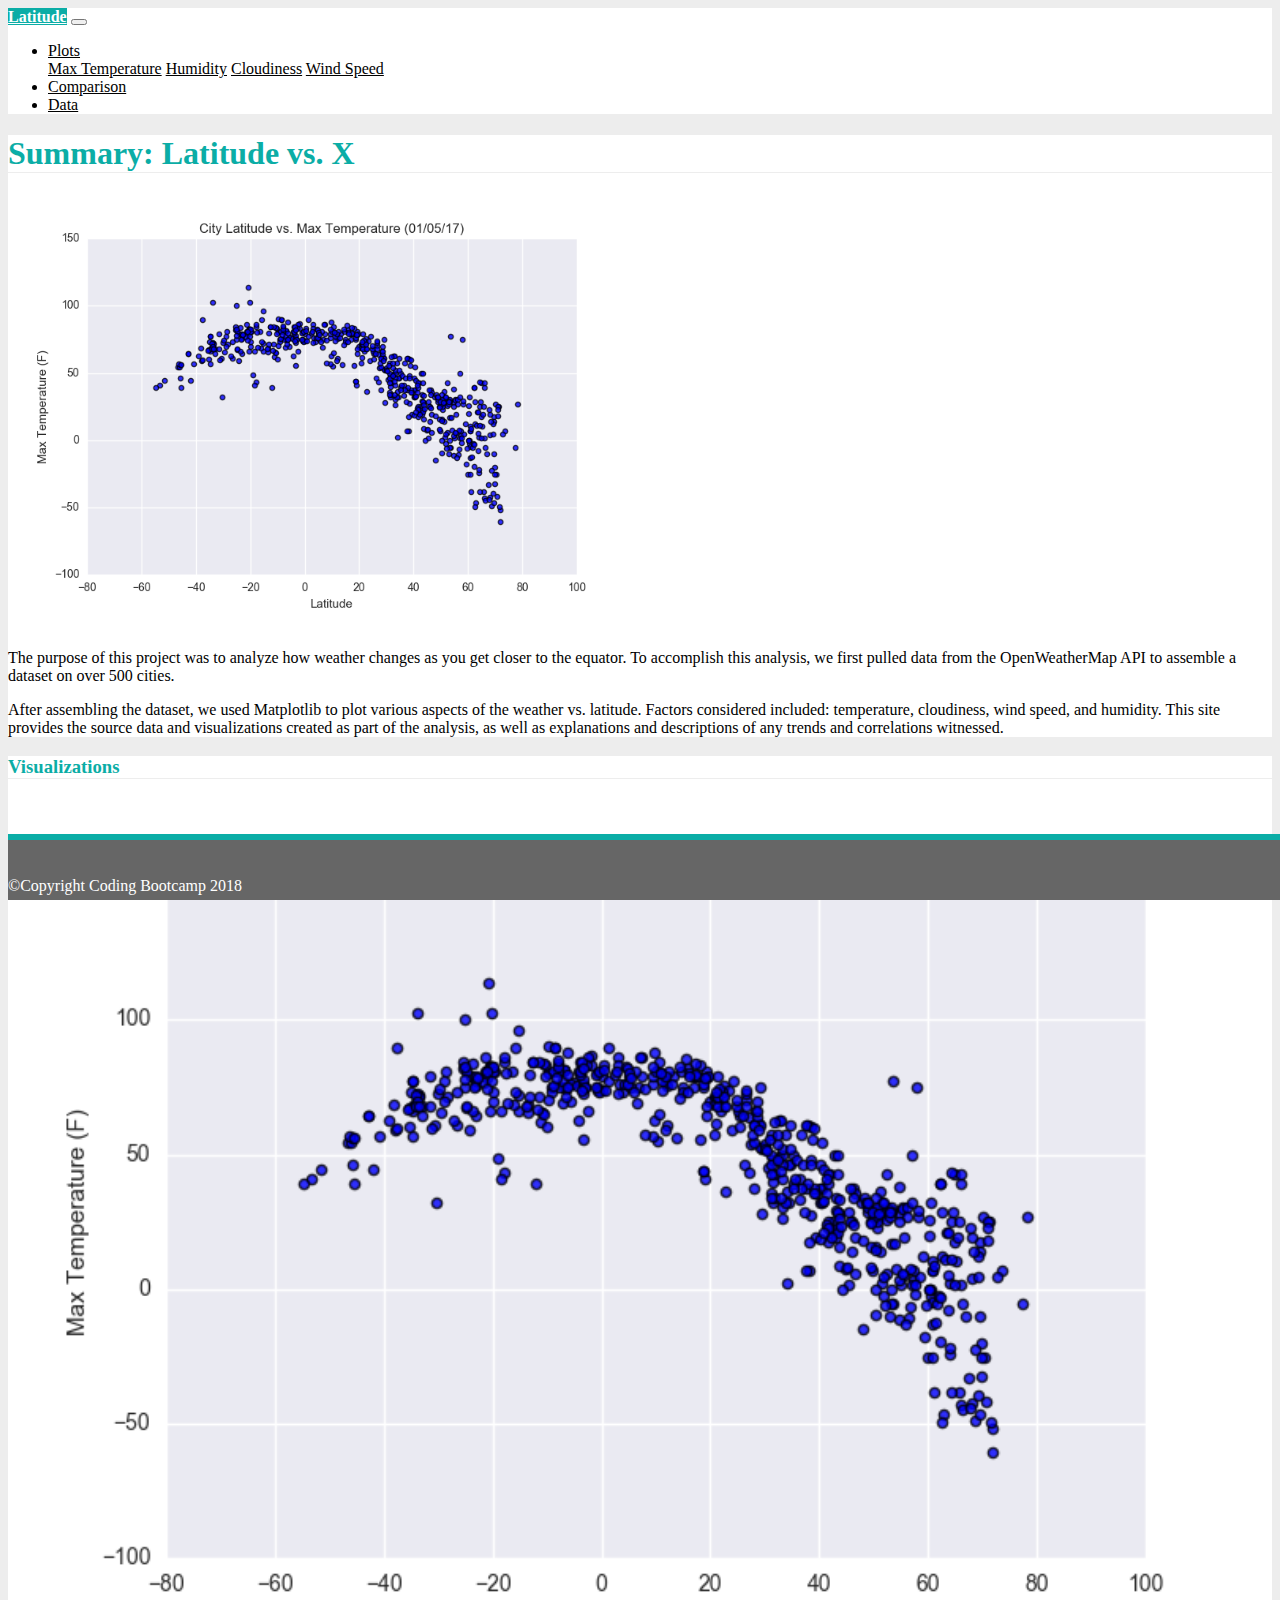
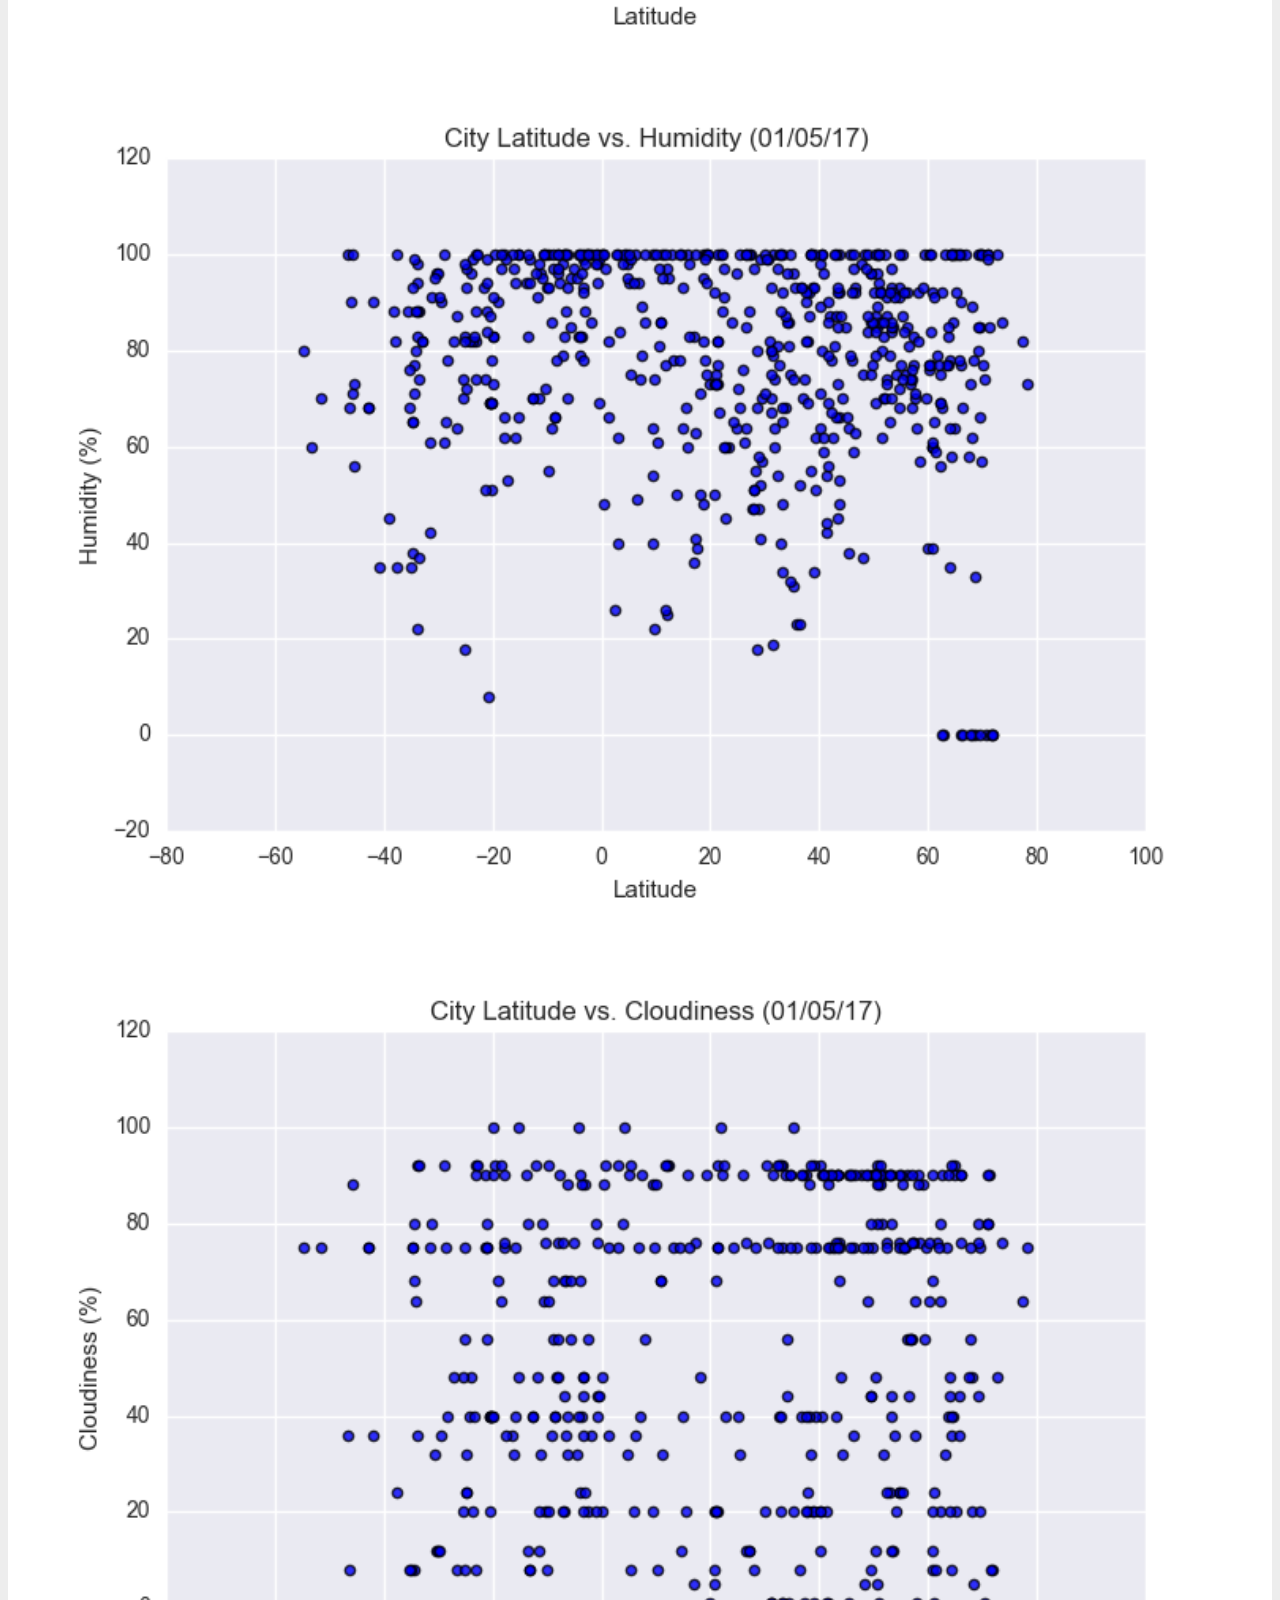
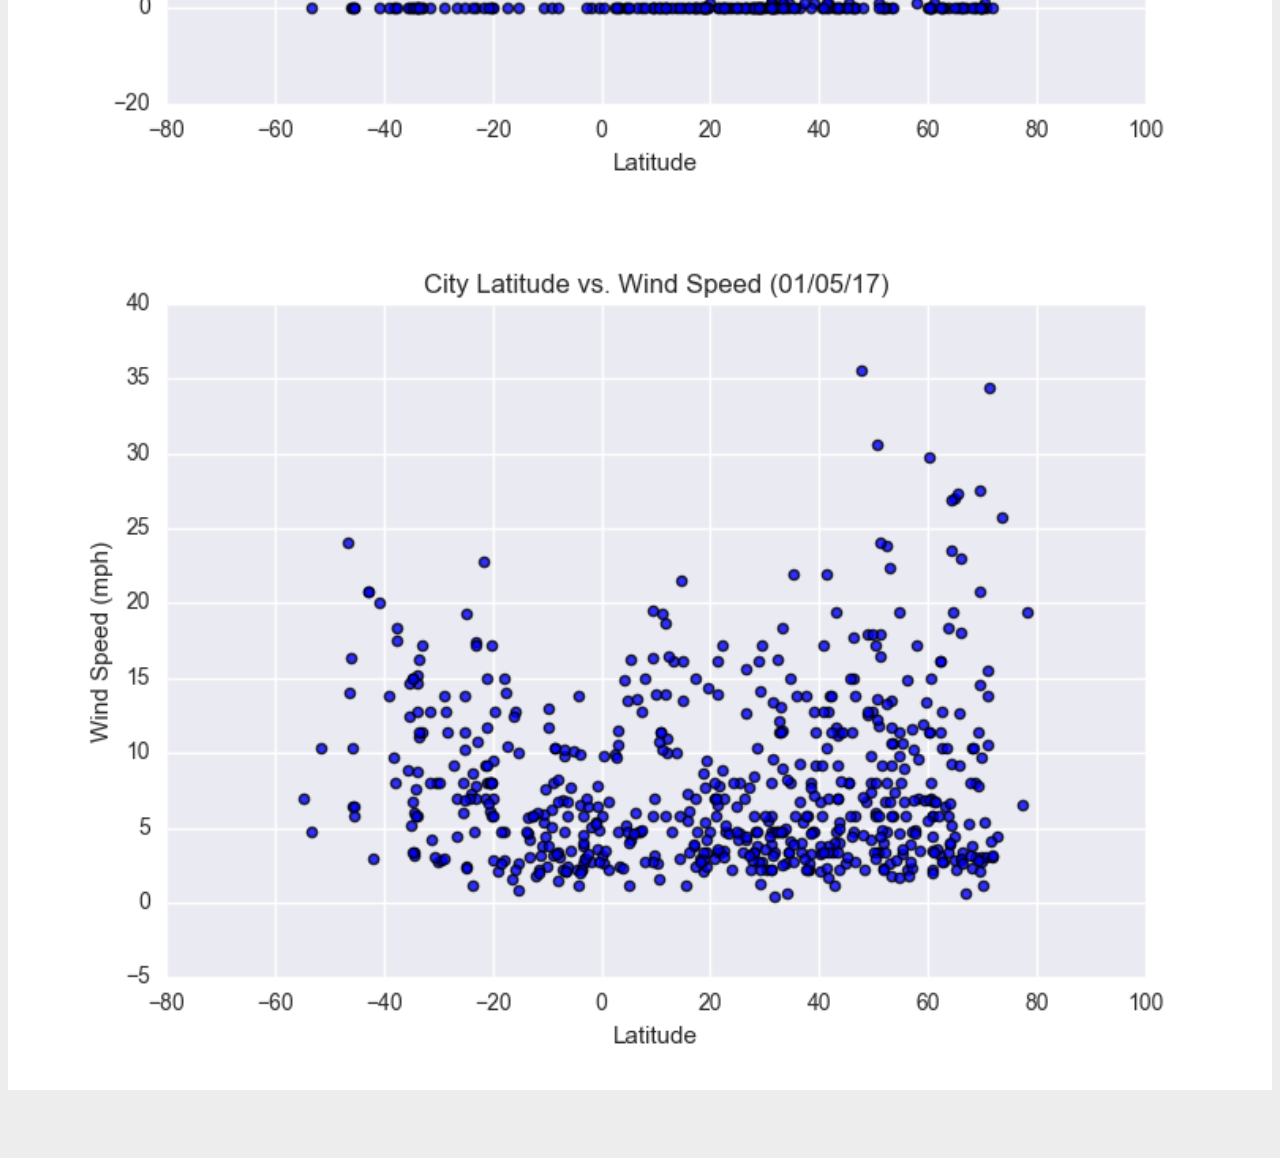
<file: index.html>
<!doctype html>
<html lang="en">

<head>
  <title>Bootstrap Visualization Dashboard</title>
  <!-- Required meta tags -->
  <meta charset="utf-8">
  <meta name="viewport" content="width=device-width, initial-scale=1, shrink-to-fit=no">

  <!-- Bootstrap CSS -->
  <link rel="stylesheet" href="https://stackpath.bootstrapcdn.com/bootstrap/4.1.2/css/bootstrap.min.css" integrity="sha384-Smlep5jCw/wG7hdkwQ/Z5nLIefveQRIY9nfy6xoR1uRYBtpZgI6339F5dgvm/e9B"
    crossorigin="anonymous">
  
  <!-- My CSS -->
  <link rel="stylesheet" type="text/css" href="\stylesheet.css">

</head>


<body>
    <nav class="navbar navbar-expand-lg navbar-dark navbar-custom">
        <a class="navbar-brand navbar-custom ml-5 pl-3 pr-3 pt-1" href="\index.html">Latitude</a>
        <button class="navbar-toggler" type="button" data-toggle="collapse" data-target="#navbarSupportedContent" aria-controls="navbarSupportedContent" aria-expanded="false" aria-label="Toggle navigation">
          <span class="navbar-toggler-icon"></span>
        </button>
     
        <div class="collapse navbar-collapse" id="navbarSupportedContent">
          <ul class="navbar-nav ml-md-auto d-md-flex">
              <li class="nav-item dropdown ml-3 mr-3">
                  <a class="nav-link dropdown-toggle" style="color: #000000;" href="#" id="navbarDropdown" role="button" data-toggle="dropdown" aria-haspopup="true" aria-expanded="false">
                    Plots
                  </a>
                  <div class="dropdown-menu" aria-labelledby="navbarDropdown">
                    <a class="dropdown-item" href="/visualizations/temp.html">Max Temperature</a>
                    <a class="dropdown-item" href="/visualizations/humidity.html">Humidity</a>
                    <a class="dropdown-item" href="/visualizations/cloudiness.html">Cloudiness</a>
                    <a class="dropdown-item" href="/visualizations/wind.html">Wind Speed</a>
                  </div>
            </li>
            <li class="nav-item ml-3 mr-3">
              <a class="nav-link" style="color: #000000;" href="/comparison.html">Comparison</a>
            </li>
            <li class="nav-item ml-3 mr-3">
              <a class="nav-link" style="color: #000000;" href="/data.html">Data</a>
            </li>
          </ul>
        </div>
      </nav>  
  <!-- <object class="navbar" width="100%" height="205" data="/navbar.html"></object> -->
  <!-- <div class="container">
      <link rel="import" href="\navbar.html">
  </div> -->

  <div class="container">
    <div class="row mt-5">
      <div class="col-sm-7 ml-3 mr-3 mb-4">
        <h1 class="mb-3 pt-4 pb-2 pl-4">Summary: Latitude vs. X</h1>
        <img width= "50%" src="\assets\images\Fig1.png" 
          class = "image-thumbnail float-left" 
          alt="great stuff"
          height= "auto"
        >
        <p>The purpose of this project was to analyze how weather changes as you get closer to the equator.  
          To accomplish this analysis, we first pulled data from the OpenWeatherMap API to assemble a dataset on over 500 cities.</p>  
        <p>After assembling the dataset, we used Matplotlib to plot various aspects of the weather vs. latitude.  Factors considered included:
          temperature, cloudiness, wind speed, and humidity.  This site provides the source data and visualizations created as part of the analysis,
          as well as explanations and descriptions of any trends and correlations witnessed.</p>      
        </div>
      <div class="col-sm-7 col-lg-4 ml-3 mr-3 mb-4 pt-2">
        <h3 class="mb-4 ml-3 pt-4 pb-3">Visualizations</h3>
          <div class="row mt-2">
              <div class="col text-center">
                  <a href= "\visualizations\temp.html"> 
                    <img width= "100%"  src="\assets\images\Fig1.png"> 
                  </a>
              </div>
              <div class="col text-center">
                  <a href= "\visualizations\humidity.html"> 
                    <img width= "100%" src="\assets\images\Fig2.png">
                  </a>
                </div>
          </div>
          <div class="row mt-3">
            <div class="col text-center">
                <a href= "\visualizations\cloudiness.html"> 
                  <img width= "100%" src="\assets\images\Fig3.png">
                </a>
              </div>
            <div class="col text-center">
                <a href= "\visualizations\wind.html"> 
                  <img width= "100%" src="\assets\images\Fig4.png">
                </a>
              </div>
          </div>
      </div>
    </div>
       <!-- end main container -->
      <!-- Leave a margin at the bottom of the page, for the footer to occupy -->
    <div class="push"></div>
  </div>

  <footer class="footer">
      <div class="container">
        <p class="text-center">
          &copy;Copyright Coding Bootcamp 2018
        </p>
      </div>
  </footer>

  <!-- Optional JavaScript -->
  <!-- jQuery first, then Popper.js, then Bootstrap JS -->
  <script src="https://code.jquery.com/jquery-3.3.1.slim.min.js" integrity="sha384-q8i/X+965DzO0rT7abK41JStQIAqVgRVzpbzo5smXKp4YfRvH+8abtTE1Pi6jizo"
    crossorigin="anonymous"></script>
  <script src="https://cdnjs.cloudflare.com/ajax/libs/popper.js/1.14.3/umd/popper.min.js" integrity="sha384-ZMP7rVo3mIykV+2+9J3UJ46jBk0WLaUAdn689aCwoqbBJiSnjAK/l8WvCWPIPm49"
    crossorigin="anonymous"></script>
  <script src="https://stackpath.bootstrapcdn.com/bootstrap/4.1.2/js/bootstrap.min.js" integrity="sha384-o+RDsa0aLu++PJvFqy8fFScvbHFLtbvScb8AjopnFD+iEQ7wo/CG0xlczd+2O/em"
    crossorigin="anonymous"></script>
</body>

</html>
</file>
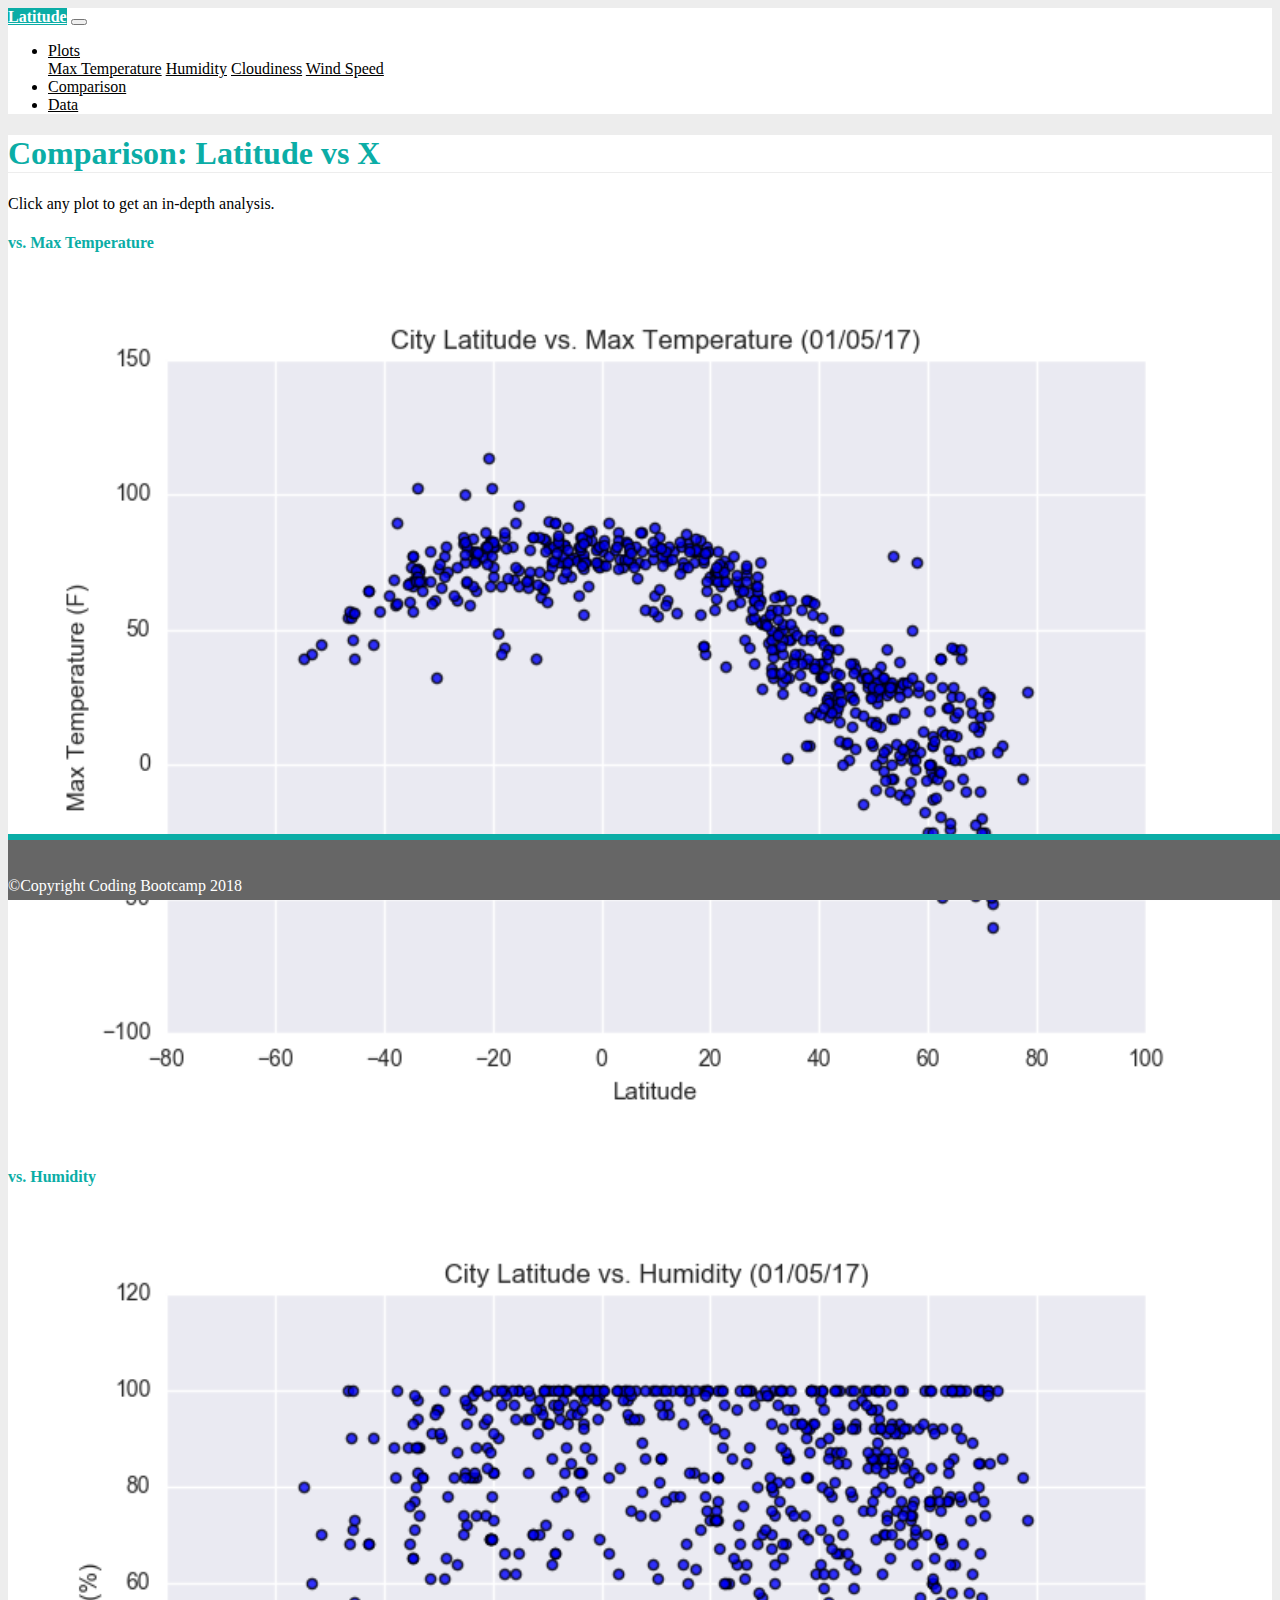
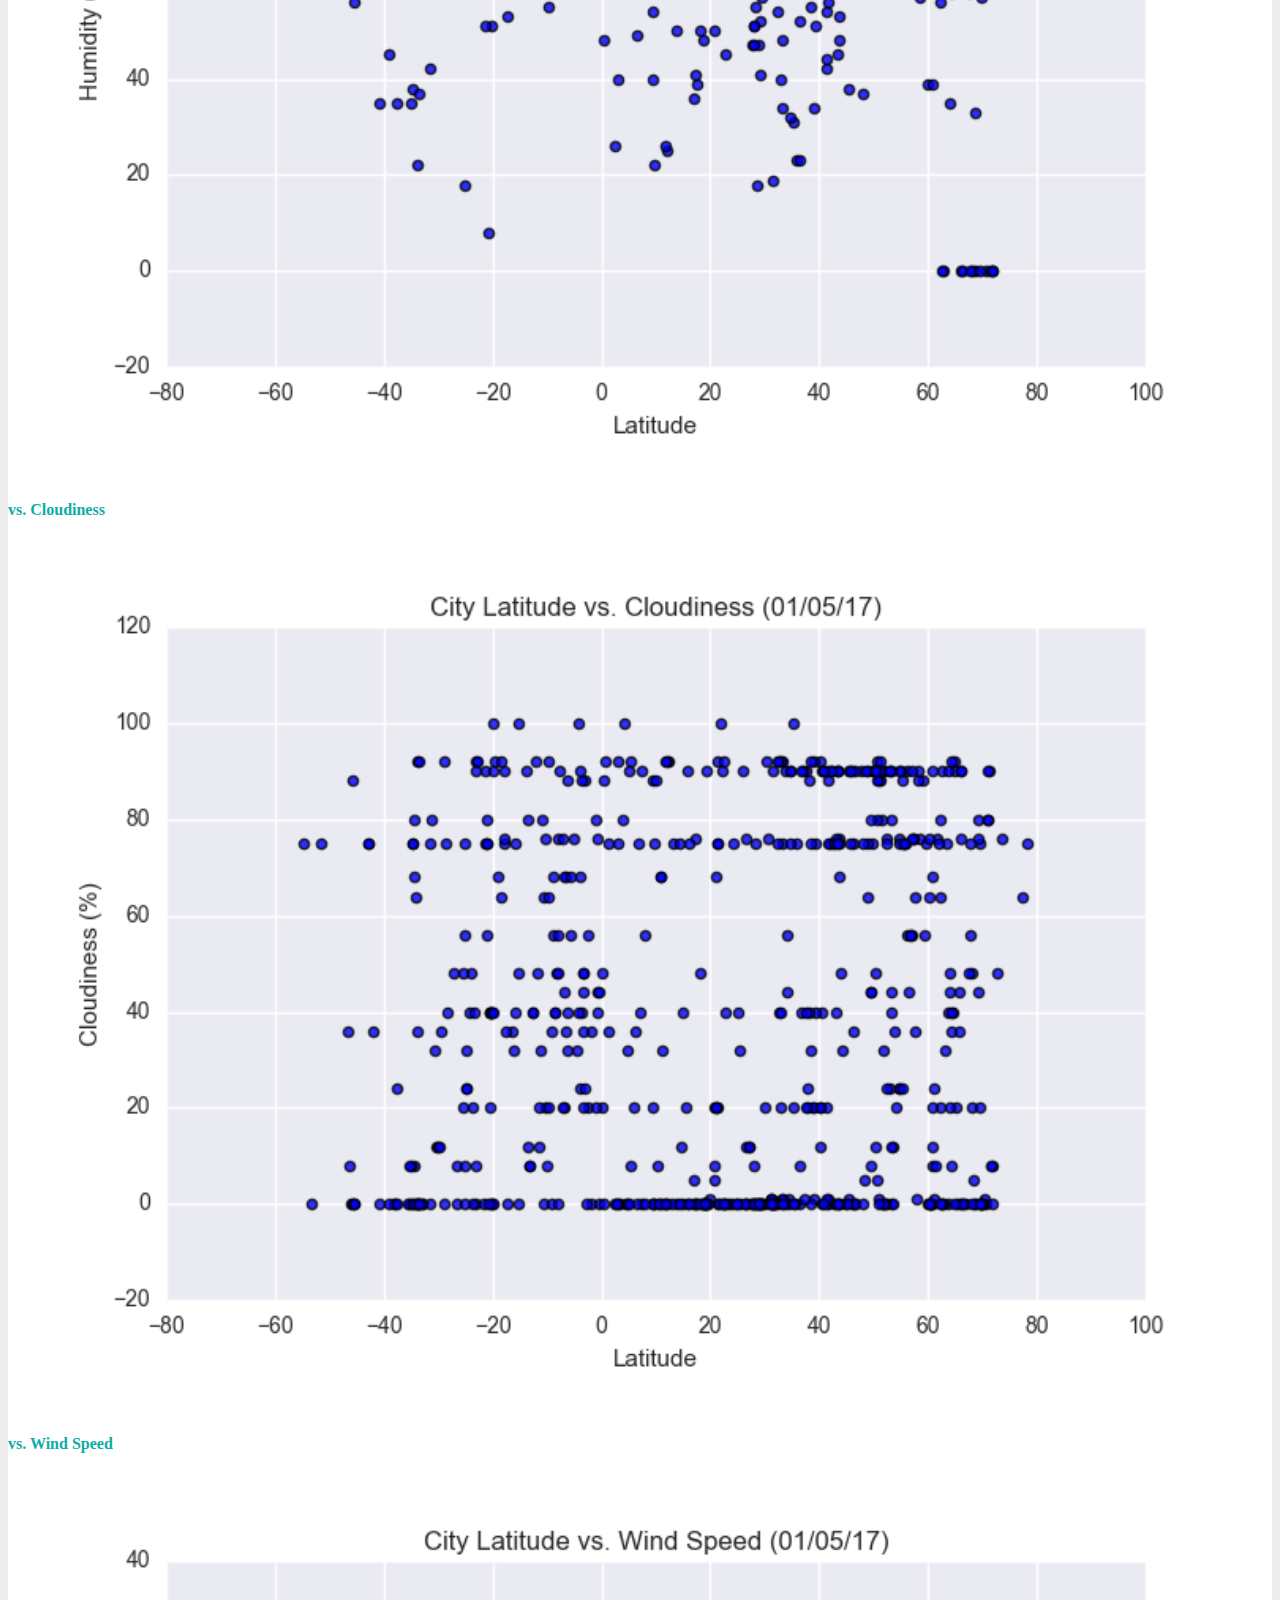
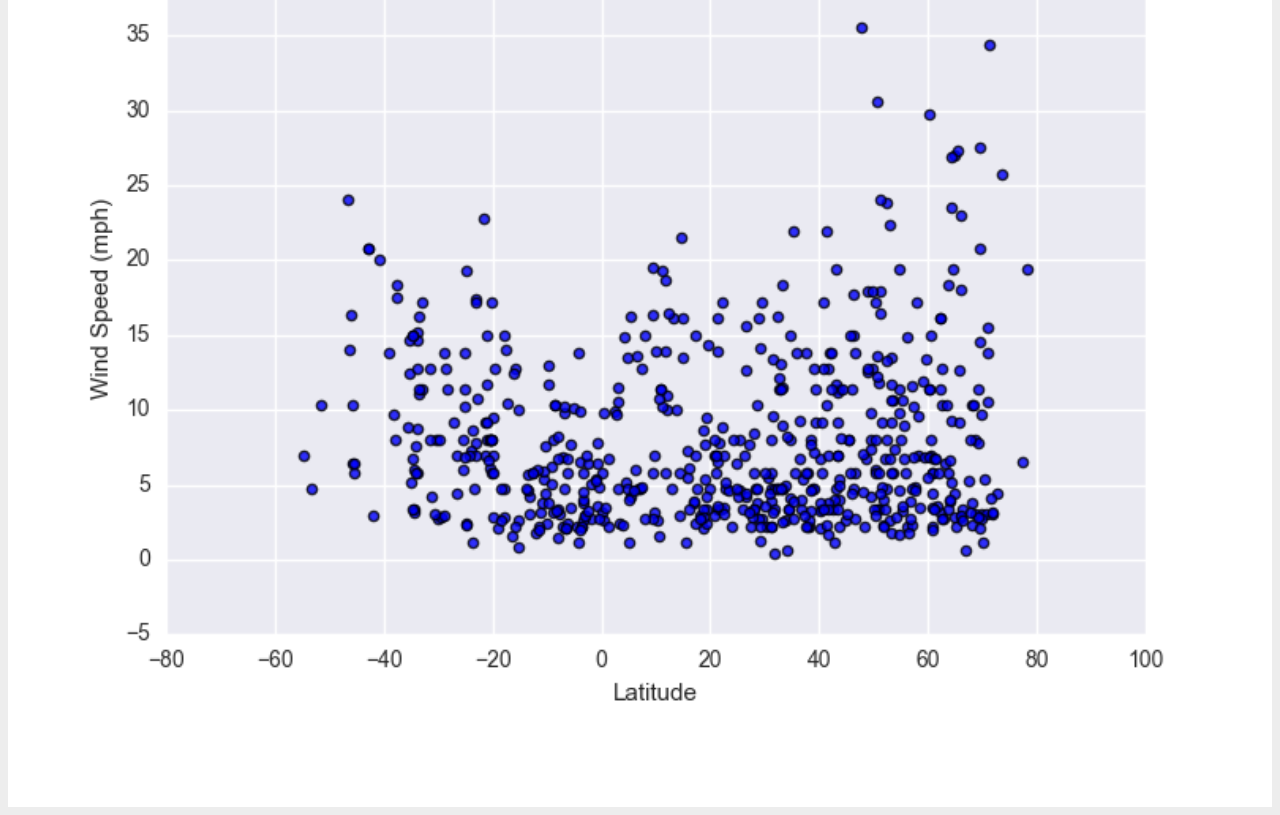
<file: comparison.html>
<!doctype html>
<html lang="en">

<head>
  <title>Comparison</title>
  <!-- Required meta tags -->
  <meta charset="utf-8">
  <meta name="viewport" content="width=device-width, initial-scale=1, shrink-to-fit=no">

  <!-- Bootstrap CSS -->
  <link rel="stylesheet" href="https://stackpath.bootstrapcdn.com/bootstrap/4.1.2/css/bootstrap.min.css" integrity="sha384-Smlep5jCw/wG7hdkwQ/Z5nLIefveQRIY9nfy6xoR1uRYBtpZgI6339F5dgvm/e9B"
    crossorigin="anonymous">
  
  <!-- My CSS -->
  <link rel="stylesheet" type="text/css" href="/stylesheet.css">

</head>


<body>
  <nav class="navbar navbar-expand-lg navbar-dark navbar-custom" >
      <a class="navbar-brand navbar-custom ml-5 pl-3 pr-3 pt-1" href="\index.html">Latitude</a>
      <button class="navbar-toggler" type="button" data-toggle="collapse" data-target="#navbarSupportedContent" aria-controls="navbarSupportedContent" aria-expanded="false" aria-label="Toggle navigation">
        <span class="navbar-toggler-icon"></span>
      </button>
   
      <div class="collapse navbar-collapse" id="navbarSupportedContent">
        <ul class="navbar-nav ml-md-auto d-md-flex">
            <li class="nav-item dropdown ml-3 mr-3">
                    <a class="nav-link dropdown-toggle" style="color: #000000;" href="#" id="navbarDropdown" role="button" data-toggle="dropdown" aria-haspopup="true" aria-expanded="false">
                        Plots
                    </a>
                    <div class="dropdown-menu" style="color: #000000;" aria-labelledby="navbarDropdown">
                        <a class="dropdown-item" style="color: #000000;" href="/visualizations/temp.html">Max Temperature</a>
                        <a class="dropdown-item" style="color: #000000;" href="/visualizations/humidity.html">Humidity</a>
                        <a class="dropdown-item" style="color: #000000;" href="/visualizations/cloudiness.html">Cloudiness</a>
                        <a class="dropdown-item" style="color: #000000;" href="/visualizations/wind.html">Wind Speed</a>
                    </div>
                </li>
                <li class="nav-item ml-3 mr-3">
                <a class="nav-link" style="color: #000000;" href="/comparison.html">Comparison</a>
                </li>
                <li class="nav-item ml-3 mr-3">
                <a class="nav-link" style="color: #000000;" href="/data.html">Data</a>
                </li>
            </ul>
      </div>
    </nav>  


  <div class="container mt-5 mb-5" style="background-color: #ffffff;">
    <h1 class="mb-3 pt-4 pb-2 pl-5">Comparison: Latitude vs X</h1>
    <div class="row mt-5">
        <p class="ml-5">Click any plot to get an in-depth analysis.</p>
        <div class="row mt-2">
            <div class="col-sm-6 pr-3 pl-3 text-center">
                <h4 class="pt-4 text-center">vs. Max Temperature</h4>
                <a href= "/visualizations/temp.html"> 
                    <img width= "100%"  src="\assets\images\Fig1.png"> 
                </a>
            </div>
            <div class="col-sm-6 pr-3 pl-3 text-center">
                <h4 class="pt-4 text-center">vs. Humidity</h4>
                <a href= "/visualizations/humidity.html"> 
                    <img width= "100%" src="\assets\images\Fig2.png">
                </a>
            </div>
        </div>
        <div class="row mt-3">
        <div class="col-sm-6 pr-3 pl-3 text-center">
            <h4 class="pt-2 text-center">vs. Cloudiness</h4>
            <a href= "/visualizations/cloudiness.html"> 
                <img width= "100%" src="\assets\images\Fig3.png">
            </a>
            </div>
        <div class="col-sm-6 pr-3 pl-3 text-center">
            <h4 class="pt-2 text-center">vs. Wind Speed</h4>
            <a href= "/visualizations/wind.html"> 
                <img width= "100%" src="\assets\images\Fig4.png">
            </a>
            </div>
        </div>
    </div>
    <!-- Leave a margin at the bottom of the page, for the footer to occupy -->
    <div class="push"></div>
      <!-- end main container -->
  </div>

  <footer class="footer">
      <div class="container">
        <p class="text-center">
          &copy;Copyright Coding Bootcamp 2018
        </p>
      </div>
  </footer>

  <!-- Optional JavaScript -->
  <!-- jQuery first, then Popper.js, then Bootstrap JS -->
  <script src="https://code.jquery.com/jquery-3.3.1.slim.min.js" integrity="sha384-q8i/X+965DzO0rT7abK41JStQIAqVgRVzpbzo5smXKp4YfRvH+8abtTE1Pi6jizo"
    crossorigin="anonymous"></script>
  <script src="https://cdnjs.cloudflare.com/ajax/libs/popper.js/1.14.3/umd/popper.min.js" integrity="sha384-ZMP7rVo3mIykV+2+9J3UJ46jBk0WLaUAdn689aCwoqbBJiSnjAK/l8WvCWPIPm49"
    crossorigin="anonymous"></script>
  <script src="https://stackpath.bootstrapcdn.com/bootstrap/4.1.2/js/bootstrap.min.js" integrity="sha384-o+RDsa0aLu++PJvFqy8fFScvbHFLtbvScb8AjopnFD+iEQ7wo/CG0xlczd+2O/em"
    crossorigin="anonymous"></script>
</body>

</html>
</file>
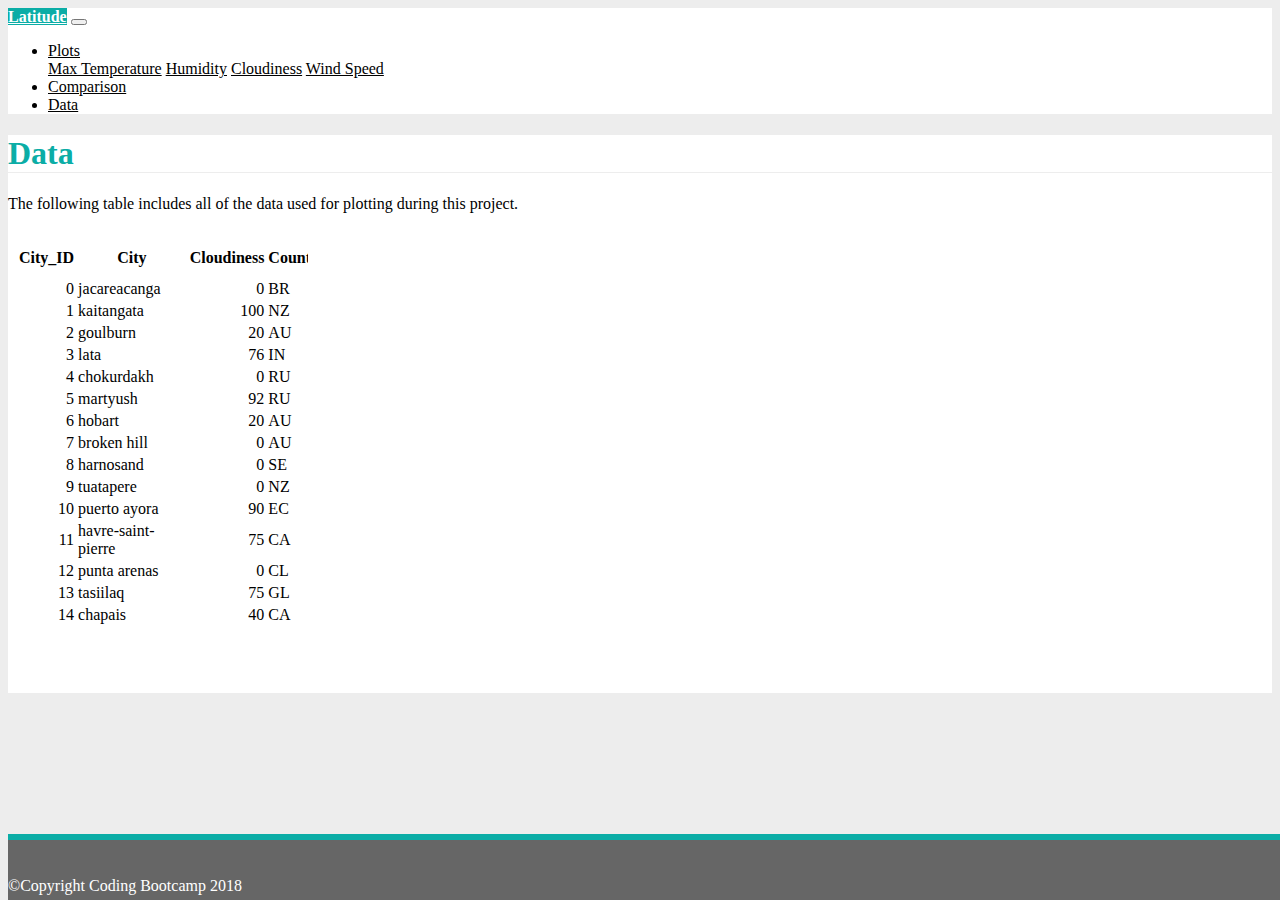
<file: data.html>
<!doctype html>
<html lang="en">

<head>
  <title>Data</title>
  <!-- Required meta tags -->
  <meta charset="utf-8">
  <meta name="viewport" content="width=device-width, initial-scale=1, shrink-to-fit=no">

  <!-- Bootstrap CSS -->
  <link rel="stylesheet" href="https://stackpath.bootstrapcdn.com/bootstrap/4.1.2/css/bootstrap.min.css" integrity="sha384-Smlep5jCw/wG7hdkwQ/Z5nLIefveQRIY9nfy6xoR1uRYBtpZgI6339F5dgvm/e9B"
    crossorigin="anonymous">
  
  <!-- My CSS -->
  <link rel="stylesheet" type="text/css" href="/stylesheet.css">

</head>


<body>
  <nav class="navbar navbar-expand-lg navbar-dark navbar-custom" >
      <a class="navbar-brand navbar-custom ml-5 pl-3 pr-3 pt-1" href="\index.html">Latitude</a>
      <button class="navbar-toggler" type="button" data-toggle="collapse" data-target="#navbarSupportedContent" aria-controls="navbarSupportedContent" aria-expanded="false" aria-label="Toggle navigation">
        <span class="navbar-toggler-icon"></span>
      </button>
   
      <div class="collapse navbar-collapse" id="navbarSupportedContent">
        <ul class="navbar-nav ml-md-auto d-md-flex">
            <li class="nav-item dropdown ml-3 mr-3">
                    <a class="nav-link dropdown-toggle" style="color: #000000;" href="#" id="navbarDropdown" role="button" data-toggle="dropdown" aria-haspopup="true" aria-expanded="false">
                        Plots
                    </a>
                    <div class="dropdown-menu" style="color: #000000;" aria-labelledby="navbarDropdown">
                        <a class="dropdown-item" style="color: #000000;" href="/visualizations/temp.html">Max Temperature</a>
                        <a class="dropdown-item" style="color: #000000;" href="/visualizations/humidity.html">Humidity</a>
                        <a class="dropdown-item" style="color: #000000;" href="/visualizations/cloudiness.html">Cloudiness</a>
                        <a class="dropdown-item" style="color: #000000;" href="/visualizations/wind.html">Wind Speed</a>
                    </div>
                </li>
                <li class="nav-item ml-3 mr-3">
                <a class="nav-link" style="color: #000000;" href="/comparison.html">Comparison</a>
                </li>
                <li class="nav-item ml-3 mr-3">
                <a class="nav-link" style="color: #000000;" href="/data.html">Data</a>
                </li>
            </div>
    </nav>  


  <div class="container mt-5 mb-5" style="background-color: #ffffff;">
    <div class="col-sm-12 mt-5">
        <h1 class="mb-3 pt-4 pb-2 pl-4">Data</h1>
        <p class="pl-4">The following table includes all of the data used for plotting during this project.</p>
        <object class="table" height="400" data="/convertcsv.htm"></object>
                  
    </div>  
    <!-- Leave a margin at the bottom of the page, for the footer to occupy -->
    <div class="push"></div>
      <!-- end main container -->
  </div>

  <footer class="footer">
      <div class="container">
        <p class="text-center">
          &copy;Copyright Coding Bootcamp 2018
        </p>
      </div>
  </footer>

  <!-- Optional JavaScript -->
  <!-- jQuery first, then Popper.js, then Bootstrap JS -->
  <script src="https://code.jquery.com/jquery-3.3.1.slim.min.js" integrity="sha384-q8i/X+965DzO0rT7abK41JStQIAqVgRVzpbzo5smXKp4YfRvH+8abtTE1Pi6jizo"
    crossorigin="anonymous"></script>
  <script src="https://cdnjs.cloudflare.com/ajax/libs/popper.js/1.14.3/umd/popper.min.js" integrity="sha384-ZMP7rVo3mIykV+2+9J3UJ46jBk0WLaUAdn689aCwoqbBJiSnjAK/l8WvCWPIPm49"
    crossorigin="anonymous"></script>
  <script src="https://stackpath.bootstrapcdn.com/bootstrap/4.1.2/js/bootstrap.min.js" integrity="sha384-o+RDsa0aLu++PJvFqy8fFScvbHFLtbvScb8AjopnFD+iEQ7wo/CG0xlczd+2O/em"
    crossorigin="anonymous"></script>
</body>

</html>
</file>
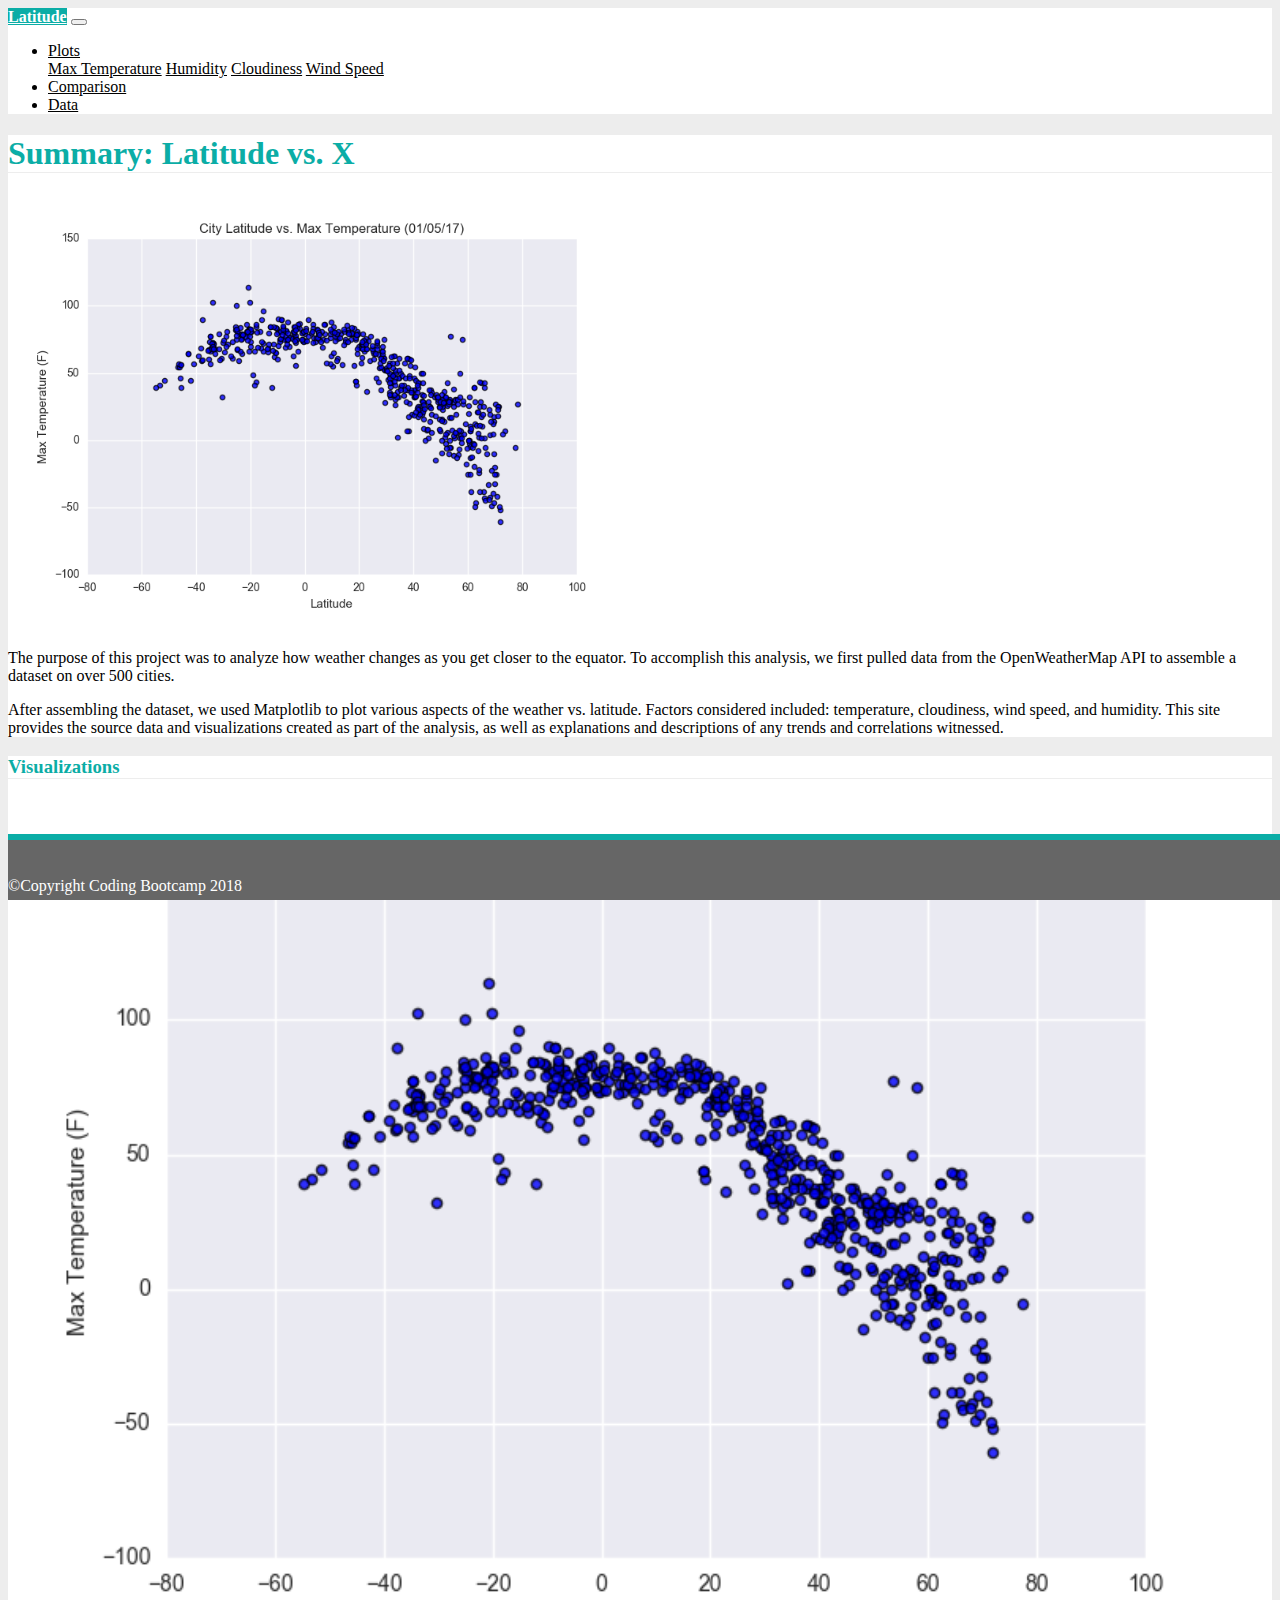
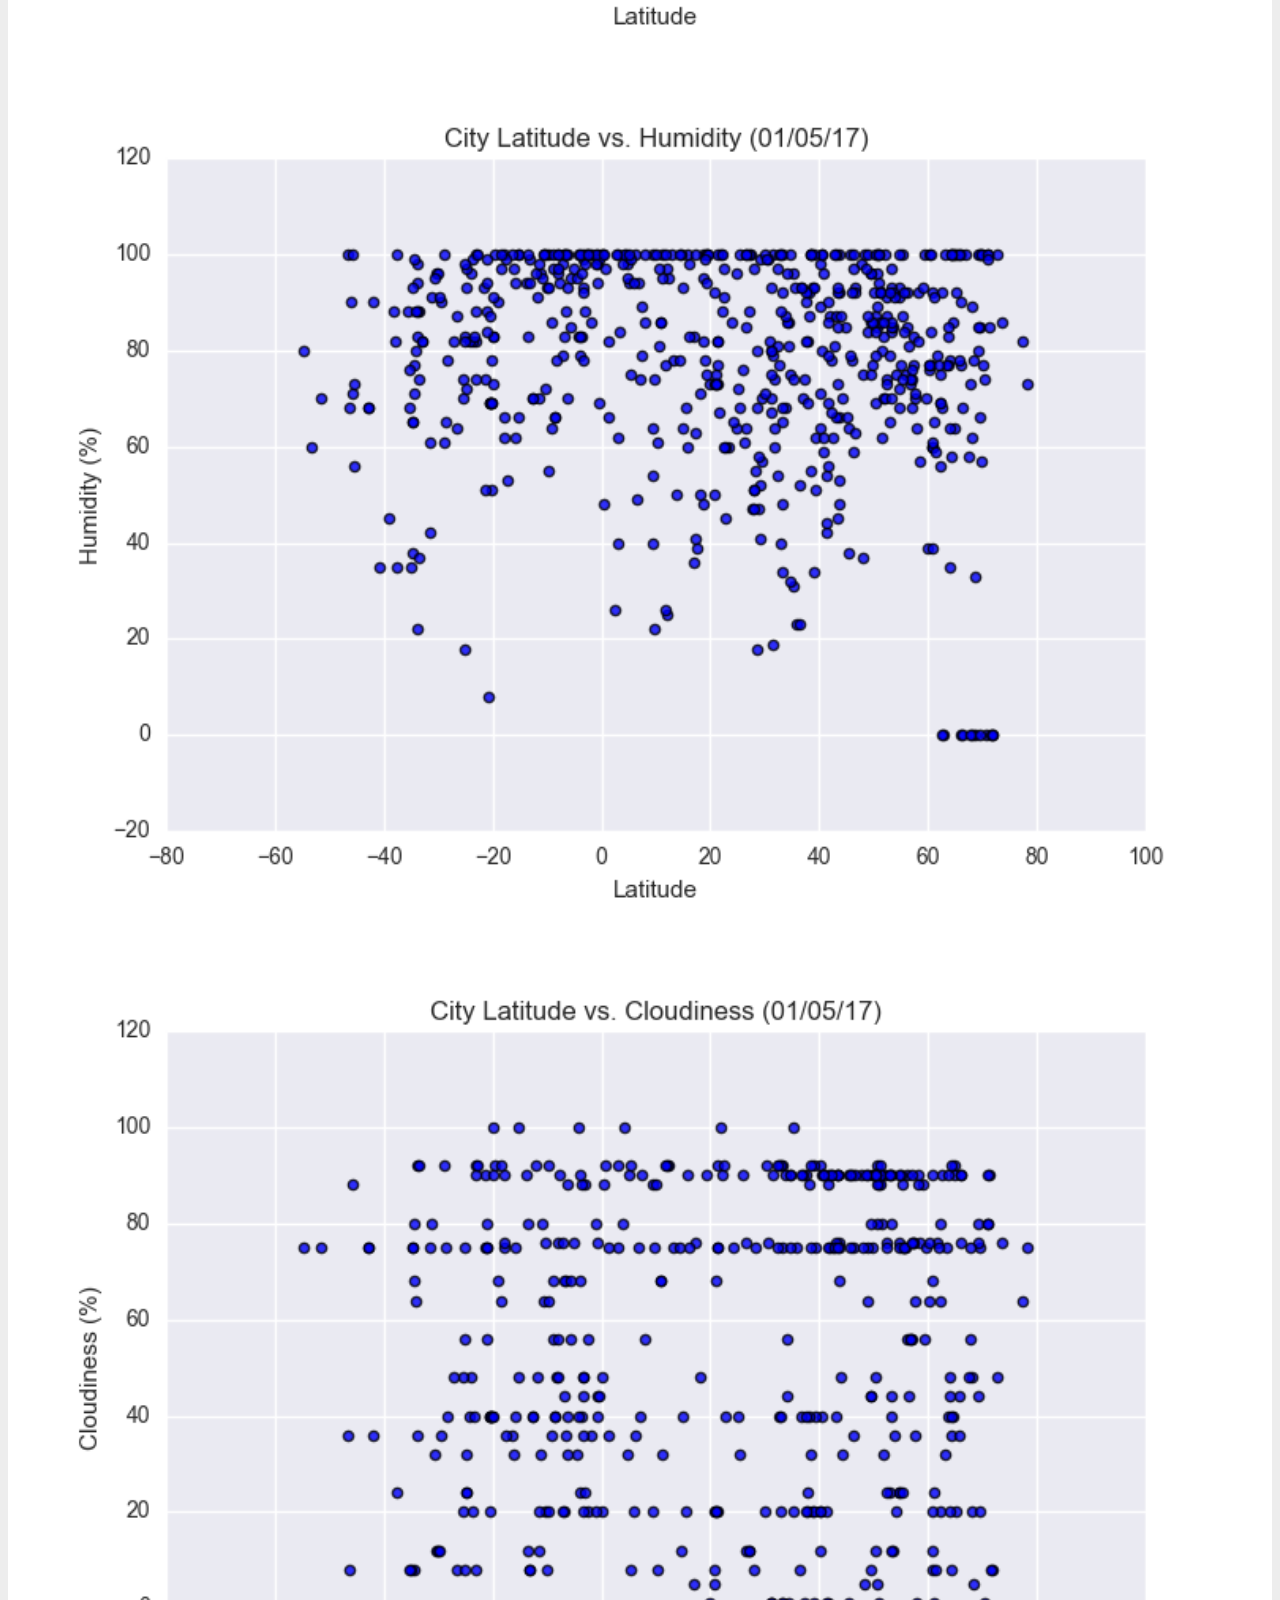
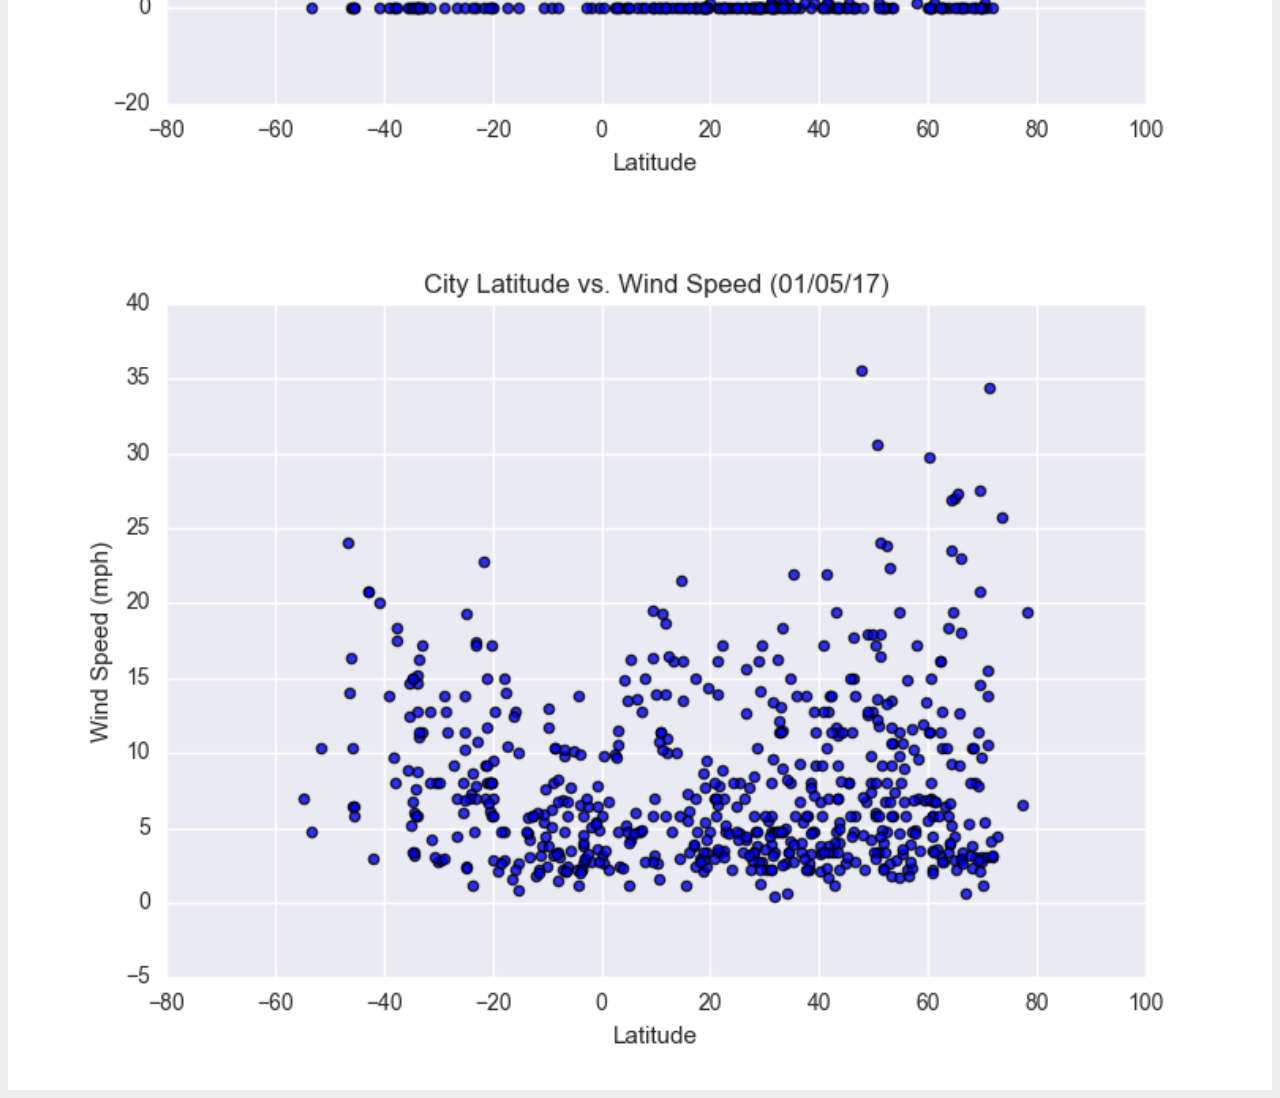
<file: test.html>
<!doctype html>
<html lang="en">

<head>
  <title>Bootstrap Visualization Dashboard</title>
  <!-- Required meta tags -->
  <meta charset="utf-8">
  <meta name="viewport" content="width=device-width, initial-scale=1, shrink-to-fit=no">

  <!-- Bootstrap CSS -->
  <link rel="stylesheet" href="https://stackpath.bootstrapcdn.com/bootstrap/4.1.2/css/bootstrap.min.css" integrity="sha384-Smlep5jCw/wG7hdkwQ/Z5nLIefveQRIY9nfy6xoR1uRYBtpZgI6339F5dgvm/e9B"
    crossorigin="anonymous">
  
  <!-- My CSS -->
  <link rel="stylesheet" type="text/css" href="\stylesheet.css">

</head>


<body>
    <nav class="navbar navbar-expand-lg navbar-dark navbar-custom">
        <a class="navbar-brand navbar-custom ml-5 pl-3 pr-3 pt-1" href="\index.html">Latitude</a>
        <button class="navbar-toggler" type="button" data-toggle="collapse" data-target="#navbarSupportedContent" aria-controls="navbarSupportedContent" aria-expanded="false" aria-label="Toggle navigation">
          <span class="navbar-toggler-icon"></span>
        </button>
     
        <div class="collapse navbar-collapse" id="navbarSupportedContent">
          <ul class="navbar-nav ml-md-auto d-md-flex">
              <li class="nav-item dropdown ml-3 mr-3">
                  <a class="nav-link dropdown-toggle" style="color: #000000;" href="#" id="navbarDropdown" role="button" data-toggle="dropdown" aria-haspopup="true" aria-expanded="false">
                    Plots
                  </a>
                  <div class="dropdown-menu" aria-labelledby="navbarDropdown">
                    <a class="dropdown-item" href="/visualizations/temp.html">Max Temperature</a>
                    <a class="dropdown-item" href="/visualizations/humidity.html">Humidity</a>
                    <a class="dropdown-item" href="/visualizations/cloudiness.html">Cloudiness</a>
                    <a class="dropdown-item" href="/visualizations/wind.html">Wind Speed</a>
                  </div>
            </li>
            <li class="nav-item ml-3 mr-3">
              <a class="nav-link" style="color: #000000;" href="/comparison.html">Comparison</a>
            </li>
            <li class="nav-item ml-3 mr-3">
              <a class="nav-link" style="color: #000000;" href="/data.html">Data</a>
            </li>
          </ul>
        </div>
      </nav>  
  <!-- <object class="navbar" width="100%" height="205" data="/navbar.html"></object> -->
  <!-- <div class="container">
      <link rel="import" href="\navbar.html">
  </div> -->

  <div class="container" style = "min-height: 100%;">
    <div class="row mt-5">
      <div class="col-sm-7 ml-3 mr-3 mb-3">
        <h1 class="mb-3 pt-4 pb-2 pl-4">Summary: Latitude vs. X</h1>
        <img width= "50%" src="\assets\images\Fig1.png" 
          class = "image-thumbnail float-left" 
          alt="great stuff"
          height= "auto"
        >
        <p>The purpose of this project was to analyze how weather changes as you get closer to the equator.  
          To accomplish this analysis, we first pulled data from the OpenWeatherMap API to assemble a dataset on over 500 cities.</p>  
        <p>After assembling the dataset, we used Matplotlib to plot various aspects of the weather vs. latitude.  Factors considered included:
          temperature, cloudiness, wind speed, and humidity.  This site provides the source data and visualizations created as part of the analysis,
          as well as explanations and descriptions of any trends and correlations witnessed.</p>      
        </div>
      <div class="col-sm-7 col-lg-4 ml-3 mr-3 pt-2"
        style = "background-color: #FFFFFF">
        <!-- @media (max-width: 1600px) {
          class="col-sm-4 pt-2 ml-5"
        } -->
          <h3 class="mb-4 ml-3 pt-4 pb-3">Visualizations</h3>
          <div class="row mt-2">
              <div class="col text-center">
                  <a href= "\visualizations\temp.html"> 
                    <img width= "100%"  src="\assets\images\Fig1.png"> 
                  </a>
              </div>
              <div class="col text-center">
                  <a href= "\visualizations\humidity.html"> 
                    <img width= "100%" src="\assets\images\Fig2.png">
                  </a>
                </div>
          </div>
          <div class="row mt-3">
            <div class="col text-center">
                <a href= "\visualizations\cloudiness.html"> 
                  <img width= "100%" src="\assets\images\Fig3.png">
                </a>
              </div>
            <div class="col text-center">
                <a href= "\visualizations\wind.html"> 
                  <img width= "100%" src="\assets\images\Fig4.png">
                </a>
              </div>
          </div>
      </div>
    </div>
       <!-- end main container -->
  </div>

  <footer class="footer">
      <div class="container">
        <p class="text-center">
          &copy;Copyright Coding Bootcamp 2018
        </p>
      </div>
  </footer>

  <!-- Optional JavaScript -->
  <!-- jQuery first, then Popper.js, then Bootstrap JS -->
  <script src="https://code.jquery.com/jquery-3.3.1.slim.min.js" integrity="sha384-q8i/X+965DzO0rT7abK41JStQIAqVgRVzpbzo5smXKp4YfRvH+8abtTE1Pi6jizo"
    crossorigin="anonymous"></script>
  <script src="https://cdnjs.cloudflare.com/ajax/libs/popper.js/1.14.3/umd/popper.min.js" integrity="sha384-ZMP7rVo3mIykV+2+9J3UJ46jBk0WLaUAdn689aCwoqbBJiSnjAK/l8WvCWPIPm49"
    crossorigin="anonymous"></script>
  <script src="https://stackpath.bootstrapcdn.com/bootstrap/4.1.2/js/bootstrap.min.js" integrity="sha384-o+RDsa0aLu++PJvFqy8fFScvbHFLtbvScb8AjopnFD+iEQ7wo/CG0xlczd+2O/em"
    crossorigin="anonymous"></script>
</body>

</html>
</file>
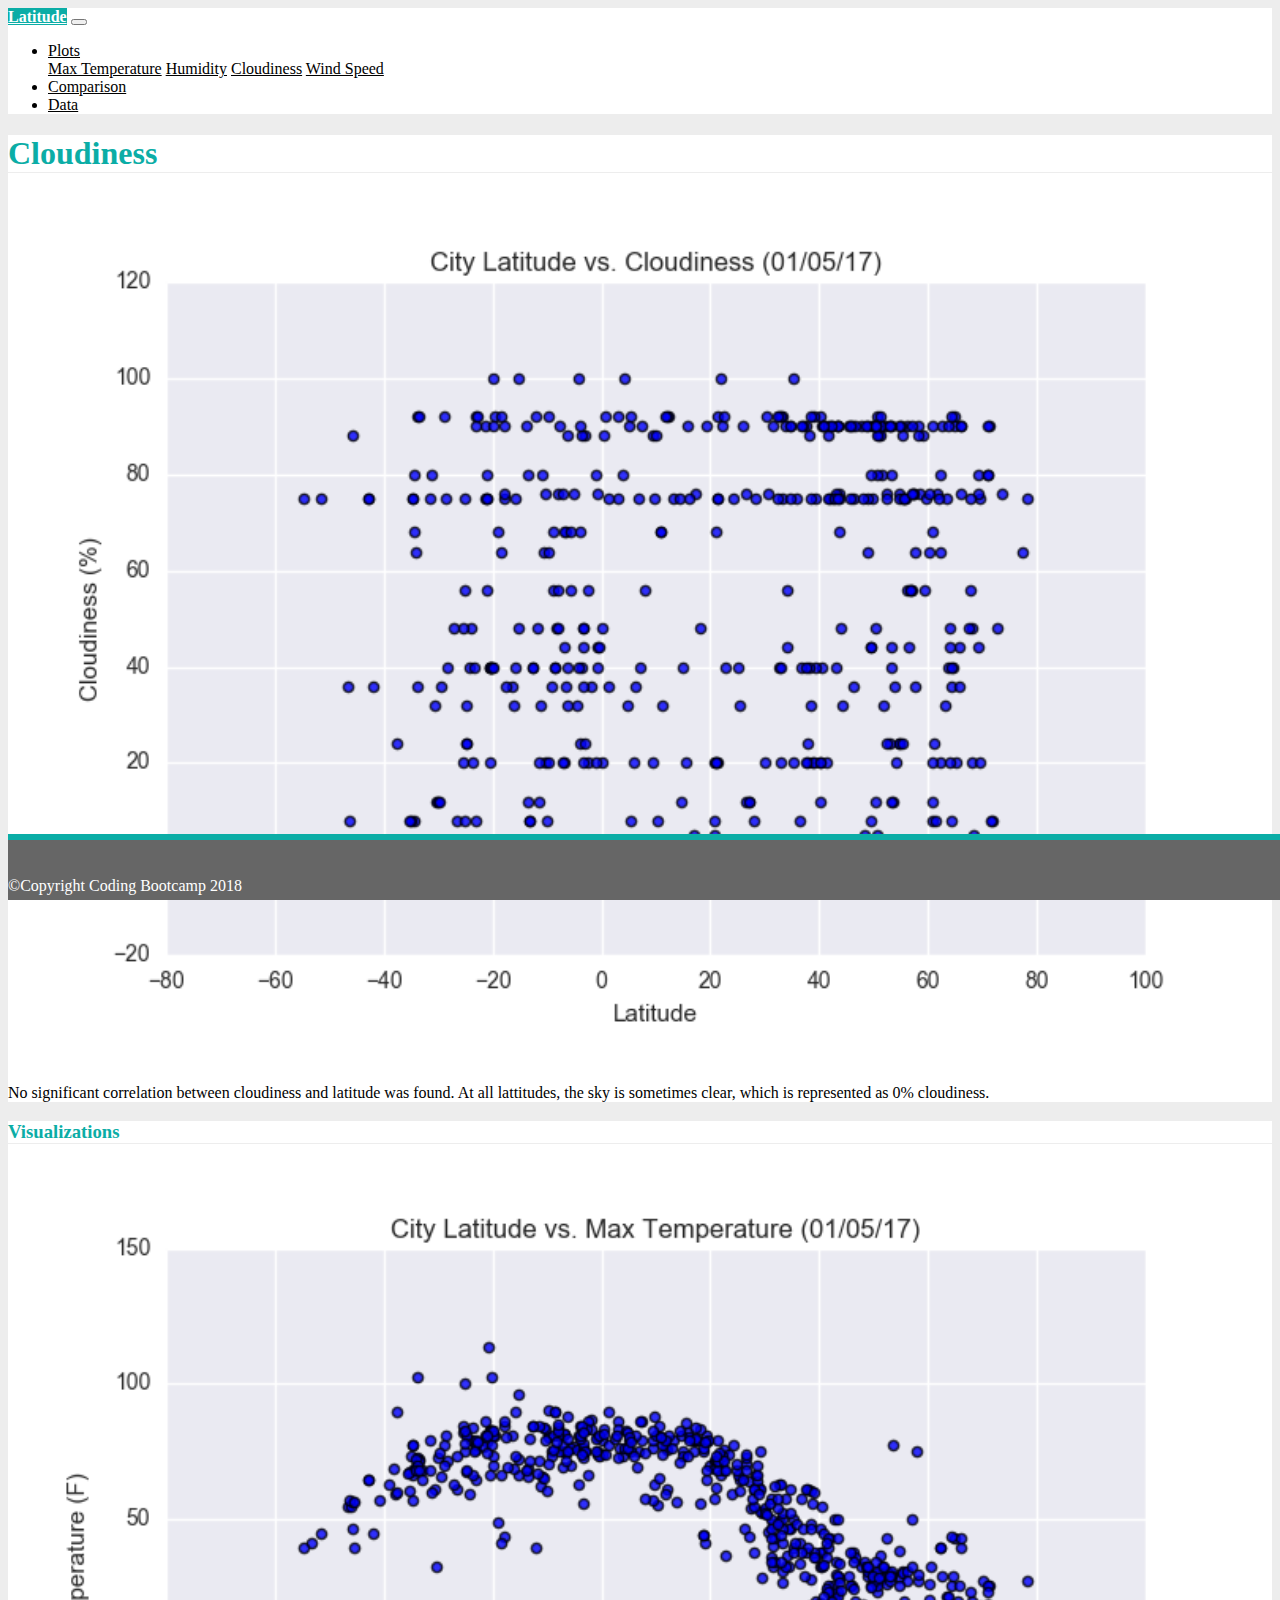
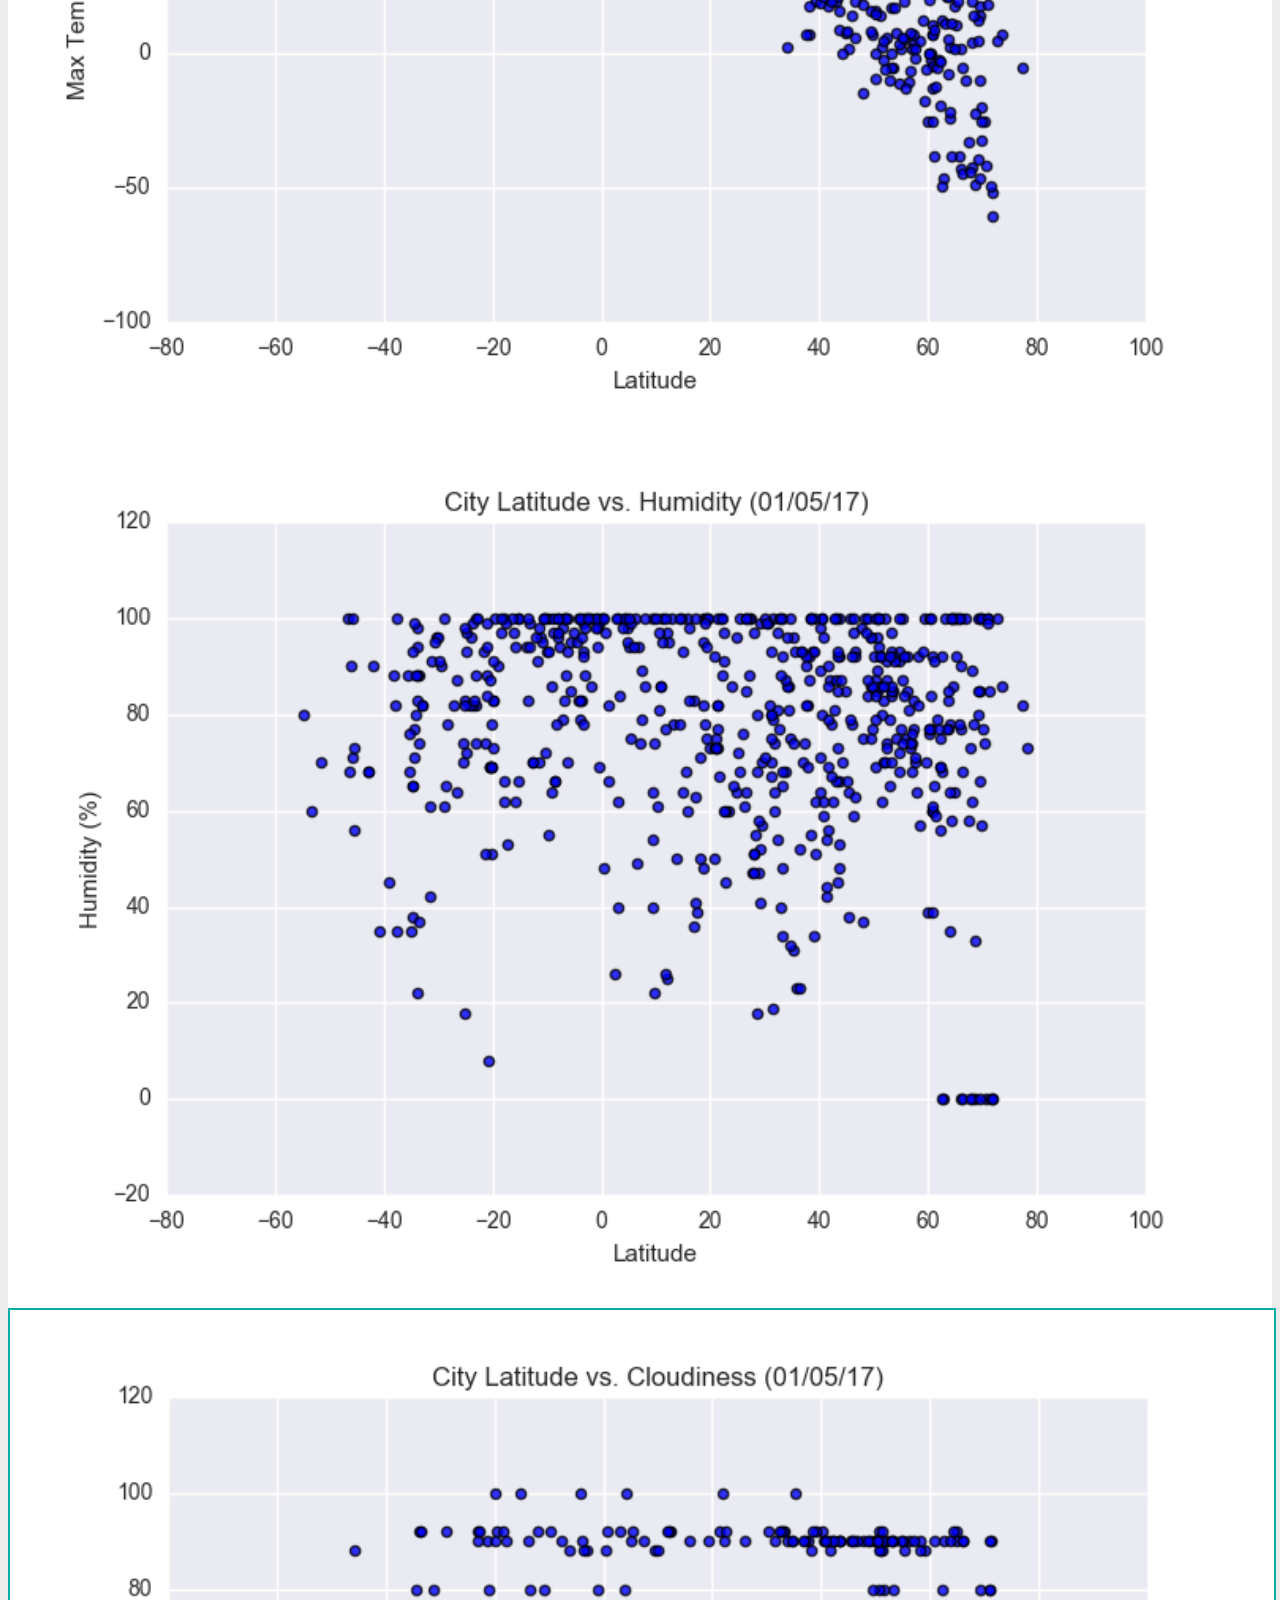
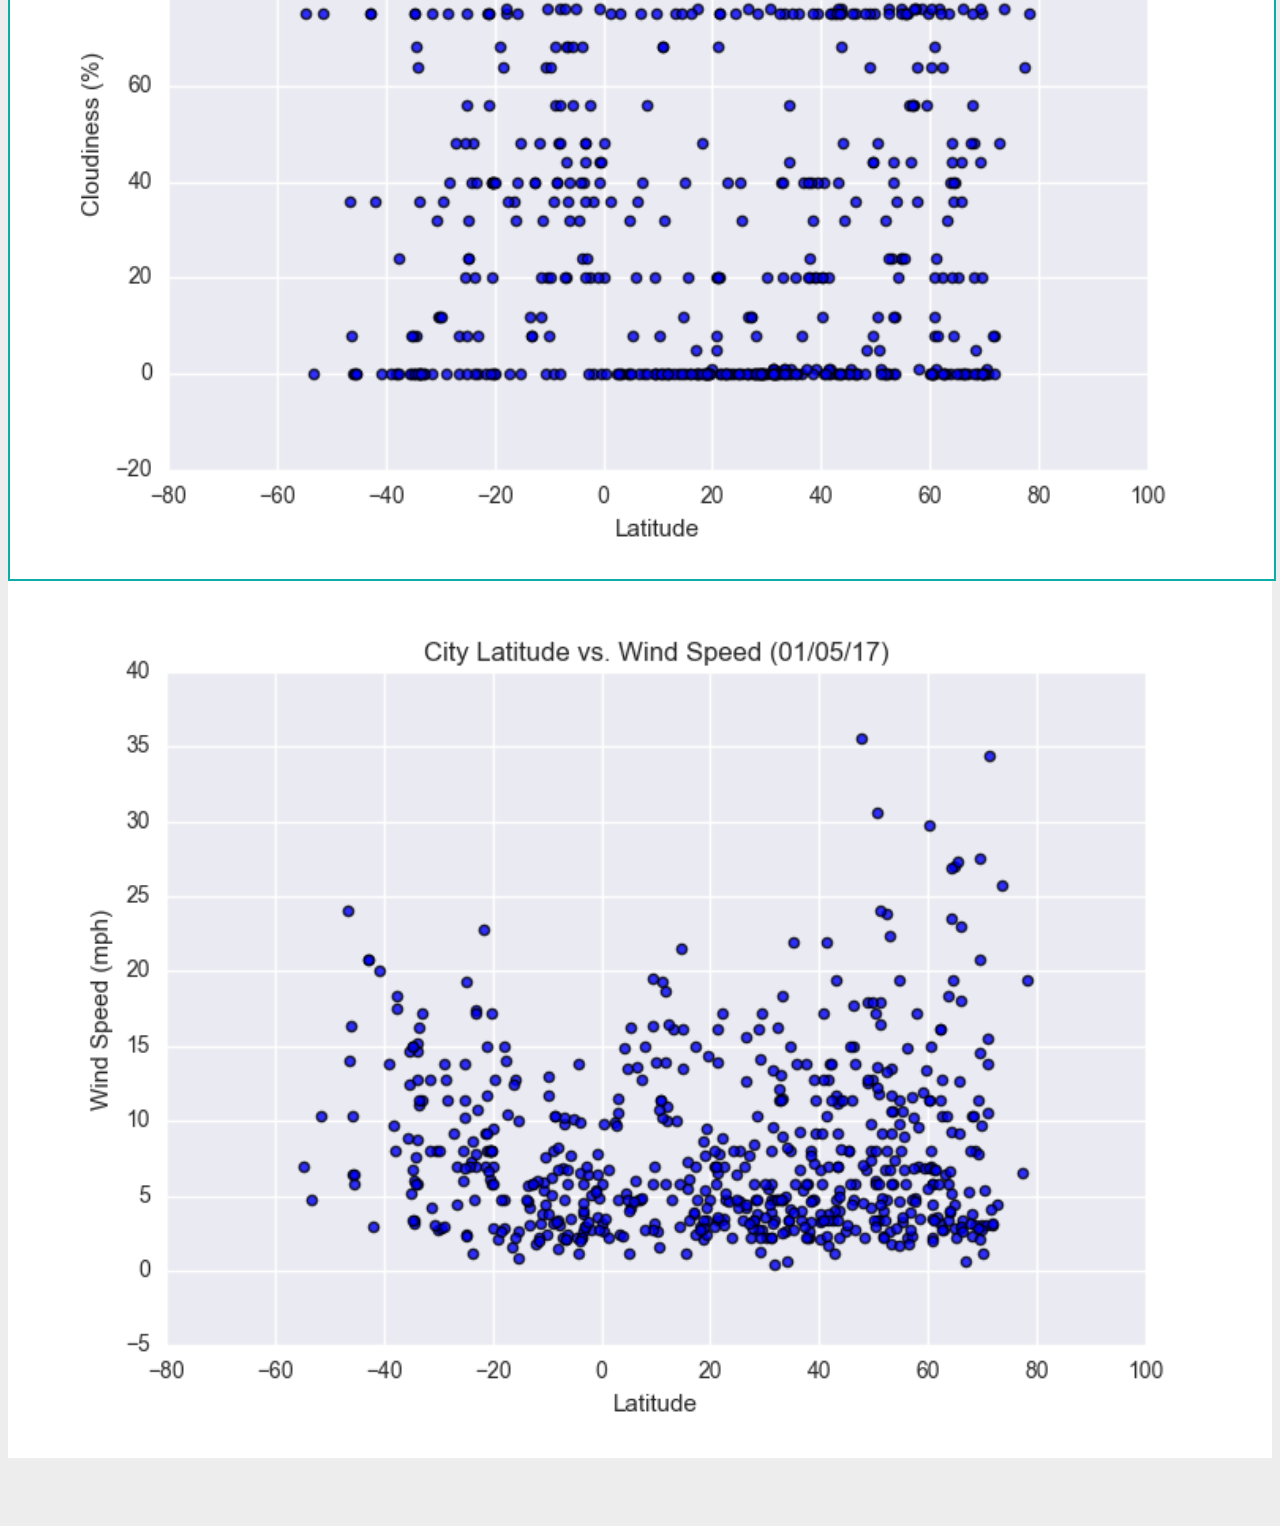
<file: visualizations/cloudiness.html>
<!doctype html>
<html lang="en">

<head>
  <title>Cloudiness</title>
  <!-- Required meta tags -->
  <meta charset="utf-8">
  <meta name="viewport" content="width=device-width, initial-scale=1, shrink-to-fit=no">

  <!-- Bootstrap CSS -->
  <link rel="stylesheet" href="https://stackpath.bootstrapcdn.com/bootstrap/4.1.2/css/bootstrap.min.css" integrity="sha384-Smlep5jCw/wG7hdkwQ/Z5nLIefveQRIY9nfy6xoR1uRYBtpZgI6339F5dgvm/e9B"
    crossorigin="anonymous">
  
  <!-- My CSS -->
  <link rel="stylesheet" type="text/css" href="/stylesheet.css">

</head>


<body>
  <nav class="navbar navbar-expand-lg navbar-dark navbar-custom" >
      <a class="navbar-brand navbar-custom ml-5 pl-3 pr-3 pt-1" href="\index.html">Latitude</a>
      <button class="navbar-toggler" type="button" data-toggle="collapse" data-target="#navbarSupportedContent" aria-controls="navbarSupportedContent" aria-expanded="false" aria-label="Toggle navigation">
        <span class="navbar-toggler-icon"></span>
      </button>
   
      <div class="collapse navbar-collapse" id="navbarSupportedContent">
        <ul class="navbar-nav ml-md-auto d-md-flex">
            <li class="nav-item dropdown ml-3 mr-3">
                <a class="nav-link dropdown-toggle" style="color: #000000;" href="#" id="navbarDropdown" role="button" data-toggle="dropdown" aria-haspopup="true" aria-expanded="false">
                  Plots
                </a>
                <div class="dropdown-menu" aria-labelledby="navbarDropdown">
                  <a class="dropdown-item" href="/visualizations/temp.html">Max Temperature</a>
                  <a class="dropdown-item" href="/visualizations/humidity.html">Humidity</a>
                  <a class="dropdown-item" href="/visualizations/cloudiness.html">Cloudiness</a>
                  <a class="dropdown-item" href="/visualizations/wind.html">Wind Speed</a>
                </div>
          </li>
          <li class="nav-item ml-3 mr-3">
            <a class="nav-link" style="color: #000000;" href="/comparison.html">Comparison</a>
          </li>
          <li class="nav-item ml-3 mr-3">
            <a class="nav-link" style="color: #000000;" href="/data.html">Data</a>
          </li>
        </ul>
      </div>
    </nav>  


  <div class="container">
    <div class="row mt-5">
      <div class="col-sm-7 ml-3 mr-3 mb-4"
        style = "background-color: #FFFFFF"
      >
        <h1 class="mb-3 pt-4 pb-2 pl-4">Cloudiness</h1>
        <img width= "100%" src="\assets\images\Fig3.png" 
          class = "image-thumbnail float-left" 
          alt="great stuff"
          height= "auto"
        >
        <p>No significant correlation between cloudiness and latitude was found.  At all lattitudes, the sky is sometimes clear, which is represented as 0% cloudiness.
        </p>  
    
        </div>
      <div class="col-sm-7 col-lg-4 ml-3 mr-3 mb-4 pt-2">
          <h3 class="mb-4 ml-3 pt-4 pb-3">Visualizations</h3>
            <div class="row mt-2">
                <div class="col text-center">
                    <a href= "/visualizations/temp.html"> 
                      <img width= "100%"  src="\assets\images\Fig1.png"> 
                    </a>
                </div>
                <div class="col text-center">
                    <a href= "/visualizations/humidity.html"> 
                      <img width= "100%" src="\assets\images\Fig2.png">
                    </a>
                  </div>
            </div>
            <div class="row mt-3">
              <div class="col text-center">
                  <a href= "/visualizations/cloudiness.html"> 
                    <img style="border: 2px solid #0BADA6" width= "100%" src="\assets\images\Fig3.png">
                  </a>
                </div>
              <div class="col text-center">
                  <a href= "/visualizations/wind.html"> 
                    <img width= "100%" src="\assets\images\Fig4.png">
                  </a>
                </div>
            </div>
        </div>
    </div>
    <!-- Leave a margin at the bottom of the page, for the footer to occupy -->
    <div class="push"></div>
      <!-- end main container -->
  </div>

  <footer class="footer">
      <div class="container">
        <p class="text-center">
          &copy;Copyright Coding Bootcamp 2018
        </p>
      </div>
  </footer>

  <!-- Optional JavaScript -->
  <!-- jQuery first, then Popper.js, then Bootstrap JS -->
  <script src="https://code.jquery.com/jquery-3.3.1.slim.min.js" integrity="sha384-q8i/X+965DzO0rT7abK41JStQIAqVgRVzpbzo5smXKp4YfRvH+8abtTE1Pi6jizo"
    crossorigin="anonymous"></script>
  <script src="https://cdnjs.cloudflare.com/ajax/libs/popper.js/1.14.3/umd/popper.min.js" integrity="sha384-ZMP7rVo3mIykV+2+9J3UJ46jBk0WLaUAdn689aCwoqbBJiSnjAK/l8WvCWPIPm49"
    crossorigin="anonymous"></script>
  <script src="https://stackpath.bootstrapcdn.com/bootstrap/4.1.2/js/bootstrap.min.js" integrity="sha384-o+RDsa0aLu++PJvFqy8fFScvbHFLtbvScb8AjopnFD+iEQ7wo/CG0xlczd+2O/em"
    crossorigin="anonymous"></script>
</body>

</html>
</file>
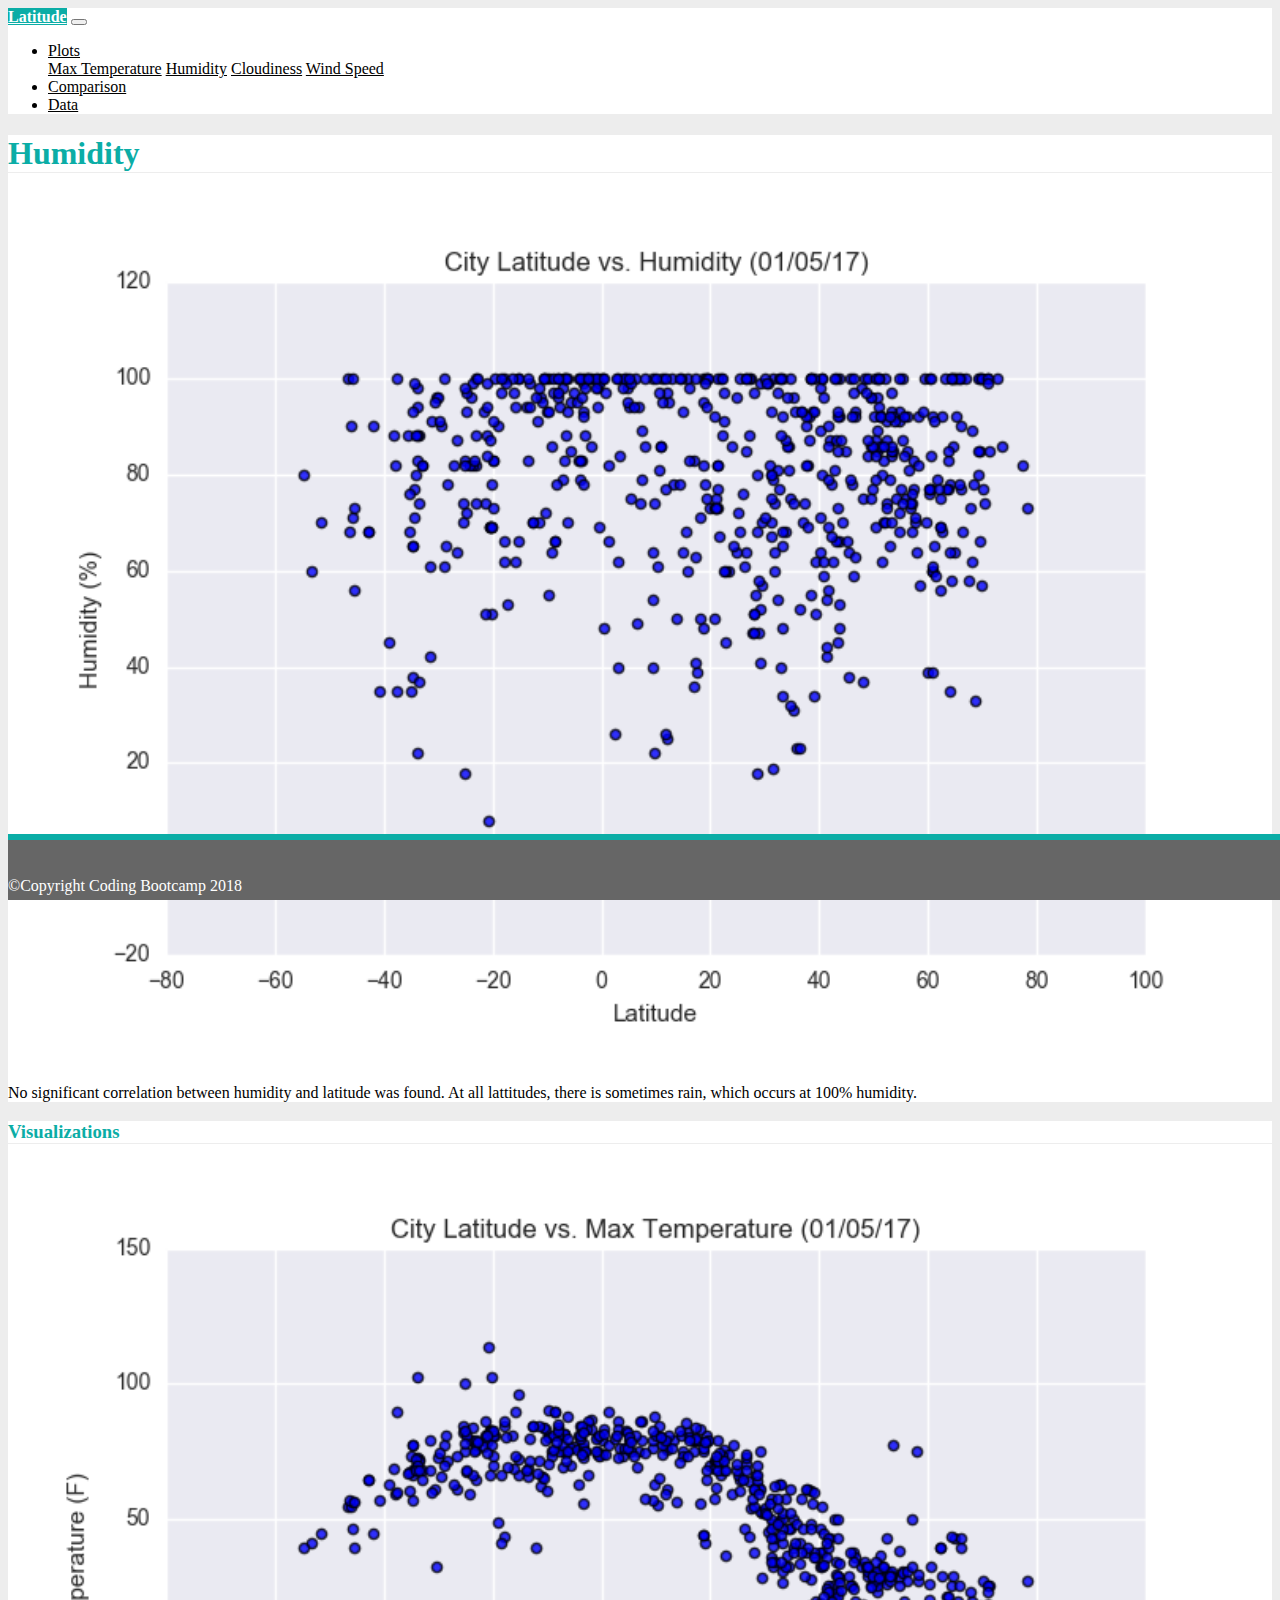
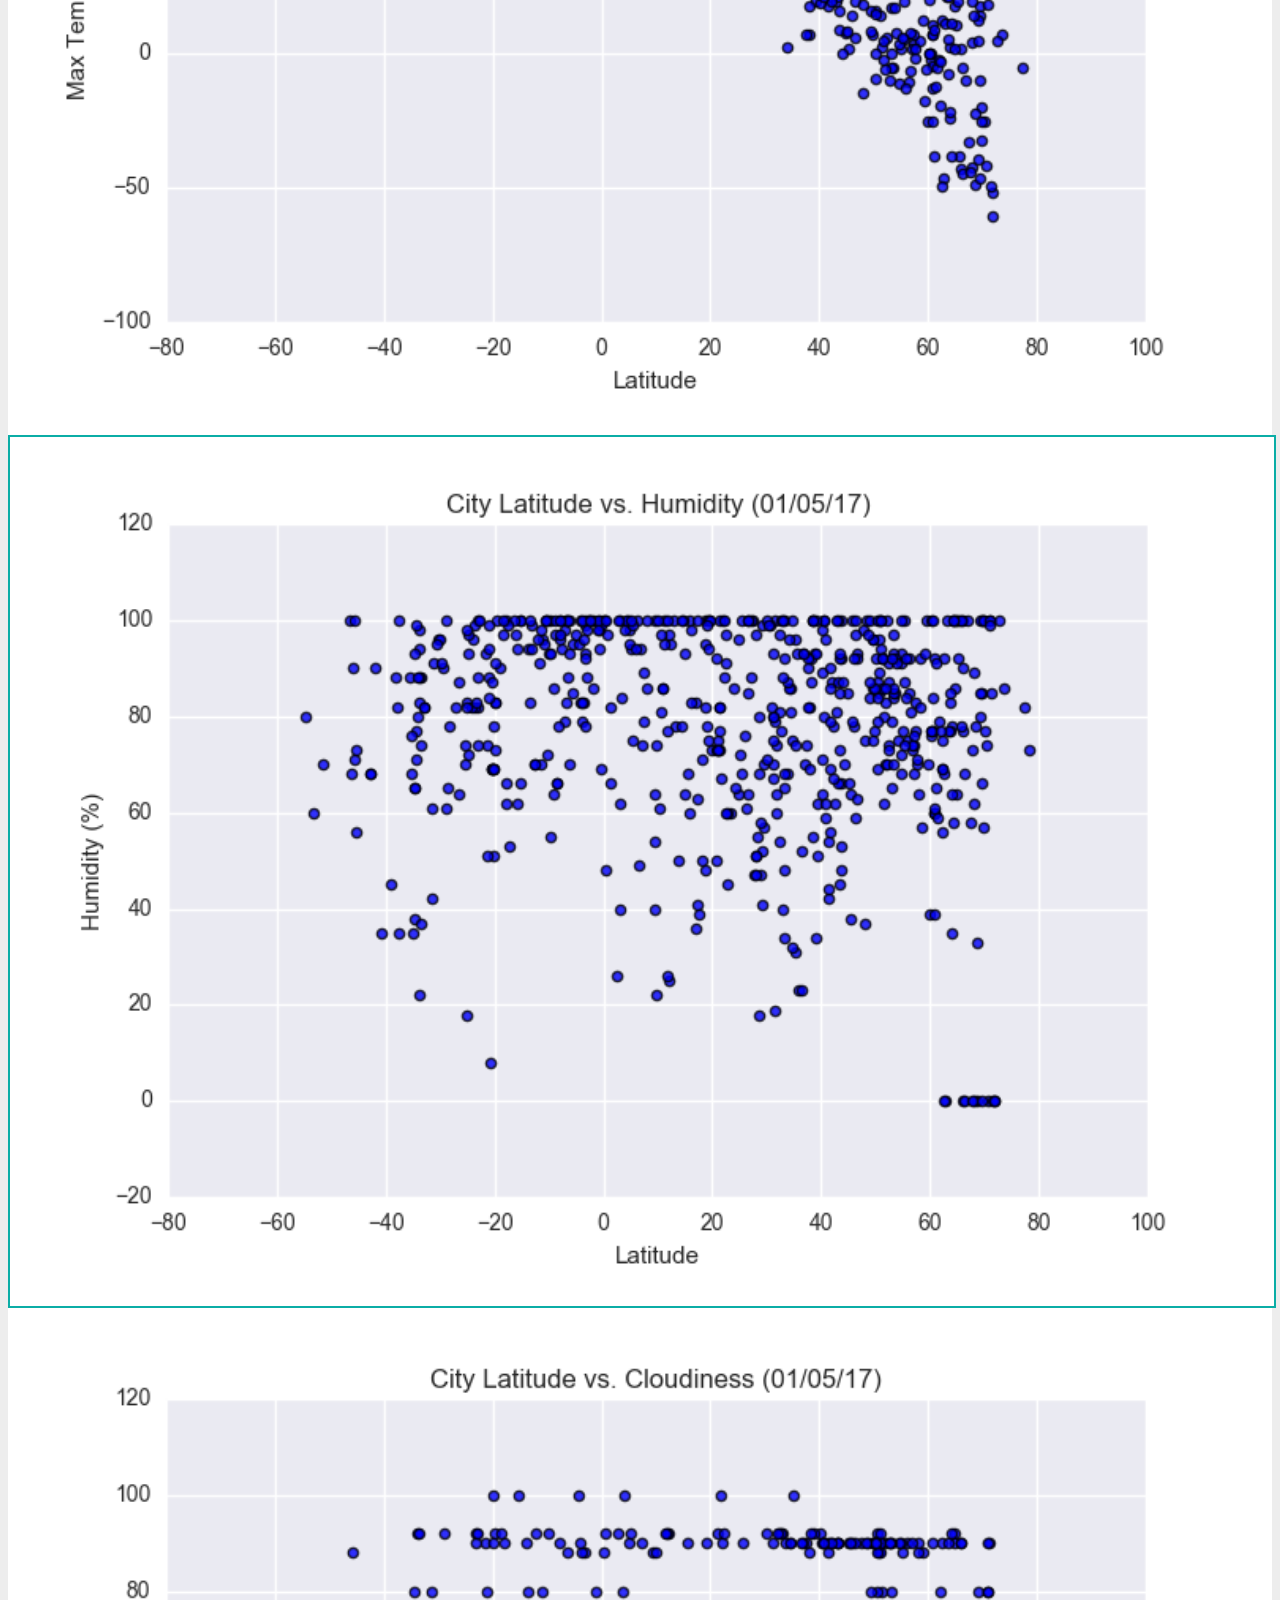
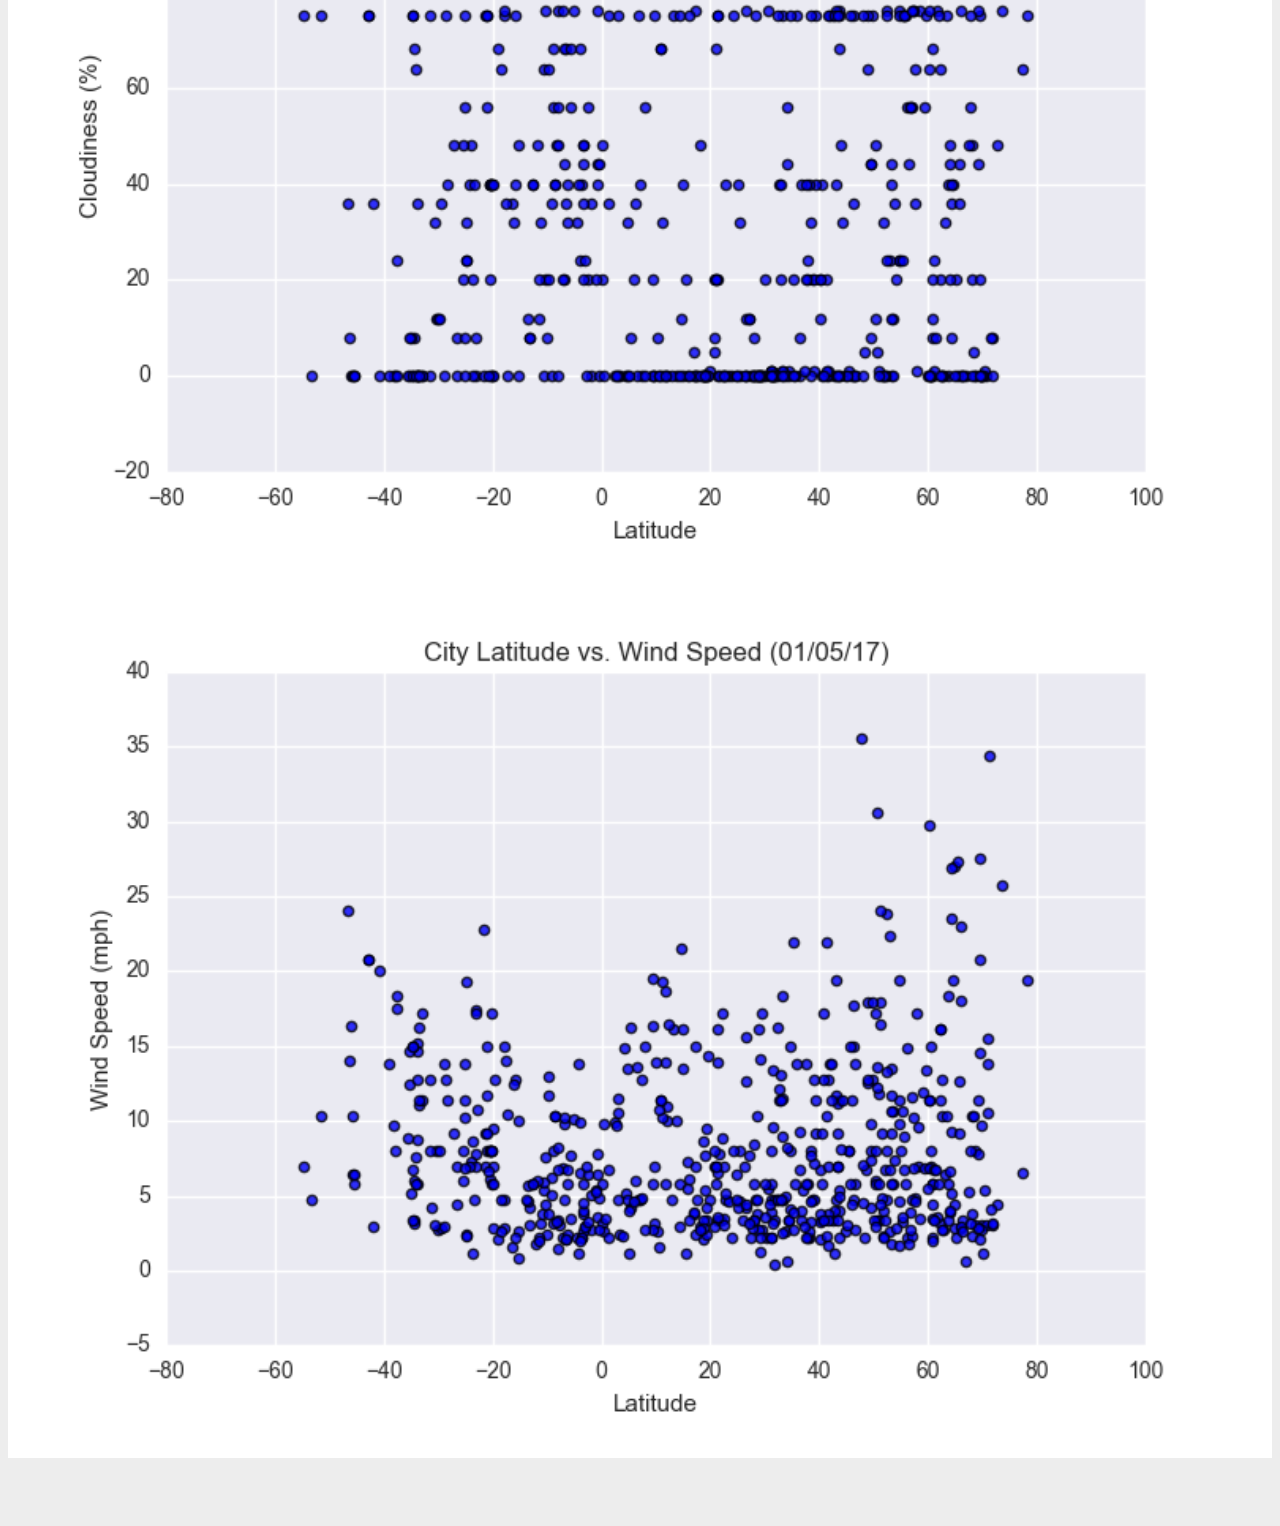
<file: visualizations/humidity.html>
<!doctype html>
<html lang="en">

<head>
  <title>Humidity</title>
  <!-- Required meta tags -->
  <meta charset="utf-8">
  <meta name="viewport" content="width=device-width, initial-scale=1, shrink-to-fit=no">

  <!-- Bootstrap CSS -->
  <link rel="stylesheet" href="https://stackpath.bootstrapcdn.com/bootstrap/4.1.2/css/bootstrap.min.css" integrity="sha384-Smlep5jCw/wG7hdkwQ/Z5nLIefveQRIY9nfy6xoR1uRYBtpZgI6339F5dgvm/e9B"
    crossorigin="anonymous">
  
  <!-- My CSS -->
  <link rel="stylesheet" type="text/css" href="/stylesheet.css">

</head>


<body>  
  <nav class="navbar navbar-expand-lg navbar-dark navbar-custom" >
      <a class="navbar-brand navbar-custom ml-5 pl-3 pr-3 pt-1" href="\index.html">Latitude</a>
      <button class="navbar-toggler" type="button" data-toggle="collapse" data-target="#navbarSupportedContent" aria-controls="navbarSupportedContent" aria-expanded="false" aria-label="Toggle navigation">
        <span class="navbar-toggler-icon"></span>
      </button>
   
      <div class="collapse navbar-collapse" id="navbarSupportedContent">
        <ul class="navbar-nav ml-md-auto d-md-flex">
            <li class="nav-item dropdown ml-3 mr-3">
                <a class="nav-link dropdown-toggle" style="color: #000000;" href="#" id="navbarDropdown" role="button" data-toggle="dropdown" aria-haspopup="true" aria-expanded="false">
                  Plots
                </a>
                <div class="dropdown-menu" aria-labelledby="navbarDropdown">
                  <a class="dropdown-item" href="/visualizations/temp.html">Max Temperature</a>
                  <a class="dropdown-item" href="/visualizations/humidity.html">Humidity</a>
                  <a class="dropdown-item" href="/visualizations/cloudiness.html">Cloudiness</a>
                  <a class="dropdown-item" href="/visualizations/wind.html">Wind Speed</a>
                </div>
          </li>
          <li class="nav-item ml-3 mr-3">
            <a class="nav-link" style="color: #000000;" href="/comparison.html">Comparison</a>
          </li>
          <li class="nav-item ml-3 mr-3">
            <a class="nav-link" style="color: #000000;" href="/data.html">Data</a>
          </li>
        </ul>
      </div>
    </nav>  


  <div class="container">
    <div class="row mt-5">
      <div class="col-sm-7 ml-3 mr-3 mb-4">
        <h1 class="mb-3 pt-4 pb-2 pl-4">Humidity</h1>
        <img width= "100%" src="\assets\images\Fig2.png" 
          class = "image-thumbnail float-left" 
          alt="great stuff"
          height= "auto"
        >
        <p>No significant correlation between humidity and latitude was found.  At all lattitudes, there is sometimes rain, which occurs at 100% humidity.
        </p>  
    
        </div>
      <div class="col-sm-7 col-lg-4 ml-3 mr-3 mb-4 pt-2">
          <h3 class="mb-4 ml-3 pt-4 pb-3">Visualizations</h3>
            <div class="row mt-2">
                <div class="col text-center">
                    <a href= "/visualizations/temp.html"> 
                      <img width= "100%"  src="\assets\images\Fig1.png"> 
                    </a>
                </div>
                <div class="col text-center">
                    <a href= "/visualizations/humidity.html"> 
                      <img style="border: 2px solid #0BADA6" width= "100%" src="\assets\images\Fig2.png">
                    </a>
                  </div>
            </div>
            <div class="row mt-3">
              <div class="col text-center">
                  <a href= "/visualizations/cloudiness.html"> 
                    <img width= "100%" src="\assets\images\Fig3.png">
                  </a>
                </div>
              <div class="col text-center">
                  <a href= "/visualizations/wind.html"> 
                    <img width= "100%" src="\assets\images\Fig4.png">
                  </a>
                </div>
            </div>
        </div>
    </div>
    <!-- Leave a margin at the bottom of the page, for the footer to occupy -->
    <div class="push"></div>
      <!-- end main container -->
  </div>

  <footer class="footer">
      <div class="container">
        <p class="text-center">
          &copy;Copyright Coding Bootcamp 2018
        </p>
      </div>
  </footer>

  <!-- Optional JavaScript -->
  <!-- jQuery first, then Popper.js, then Bootstrap JS -->
  <script src="https://code.jquery.com/jquery-3.3.1.slim.min.js" integrity="sha384-q8i/X+965DzO0rT7abK41JStQIAqVgRVzpbzo5smXKp4YfRvH+8abtTE1Pi6jizo"
    crossorigin="anonymous"></script>
  <script src="https://cdnjs.cloudflare.com/ajax/libs/popper.js/1.14.3/umd/popper.min.js" integrity="sha384-ZMP7rVo3mIykV+2+9J3UJ46jBk0WLaUAdn689aCwoqbBJiSnjAK/l8WvCWPIPm49"
    crossorigin="anonymous"></script>
  <script src="https://stackpath.bootstrapcdn.com/bootstrap/4.1.2/js/bootstrap.min.js" integrity="sha384-o+RDsa0aLu++PJvFqy8fFScvbHFLtbvScb8AjopnFD+iEQ7wo/CG0xlczd+2O/em"
    crossorigin="anonymous"></script>
</body>

</html>
</file>
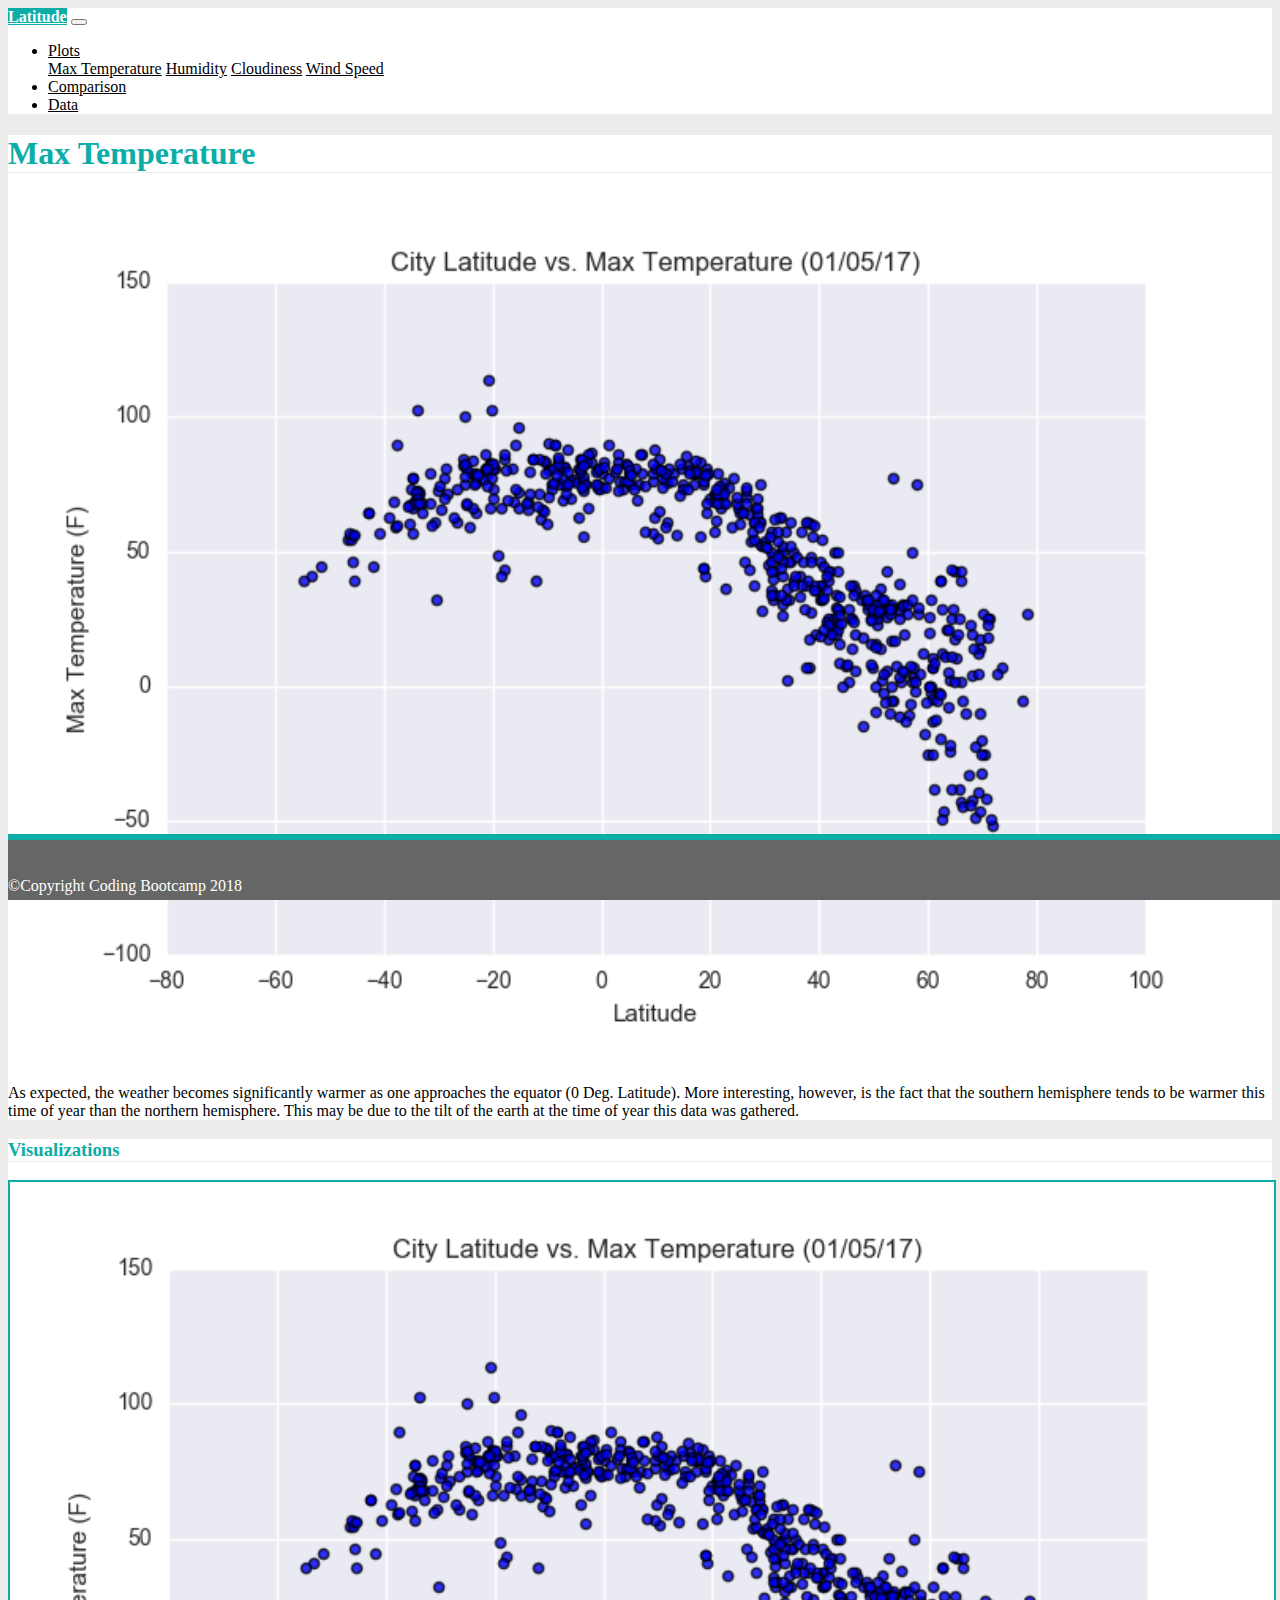
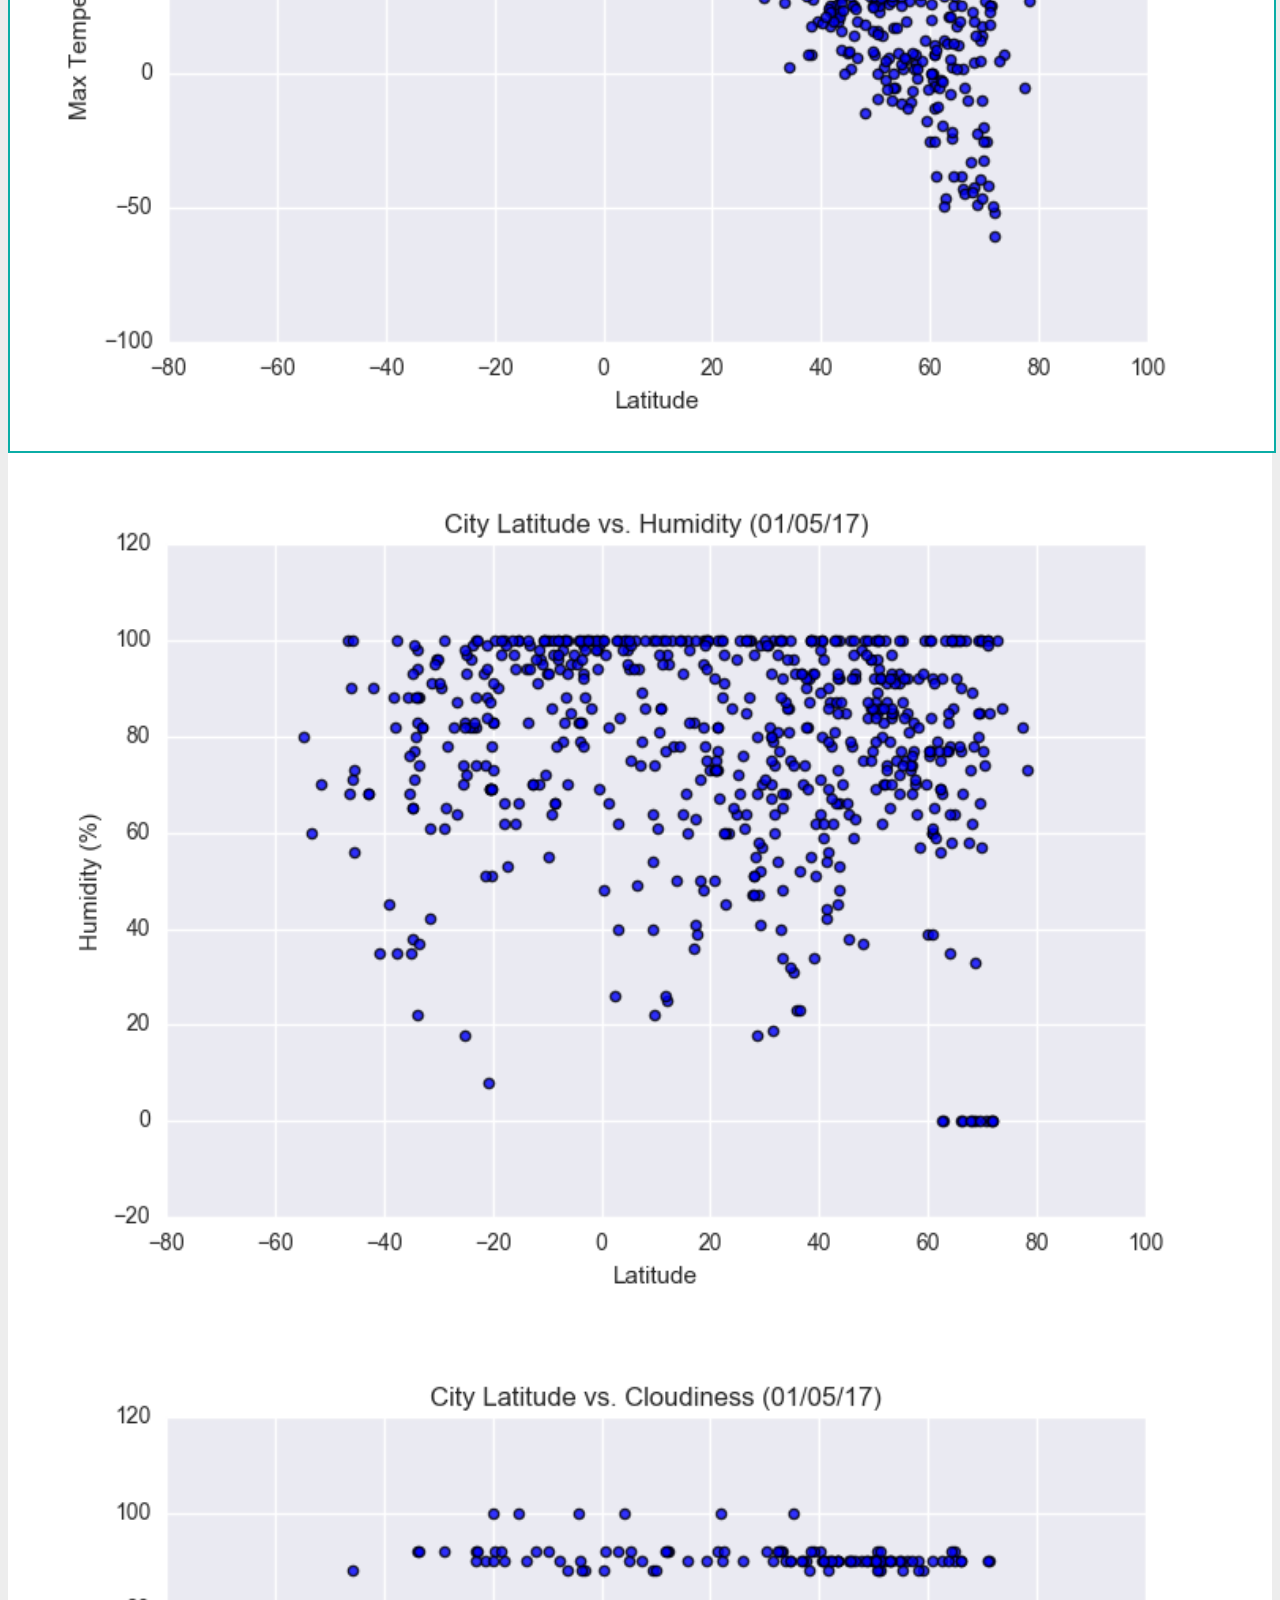
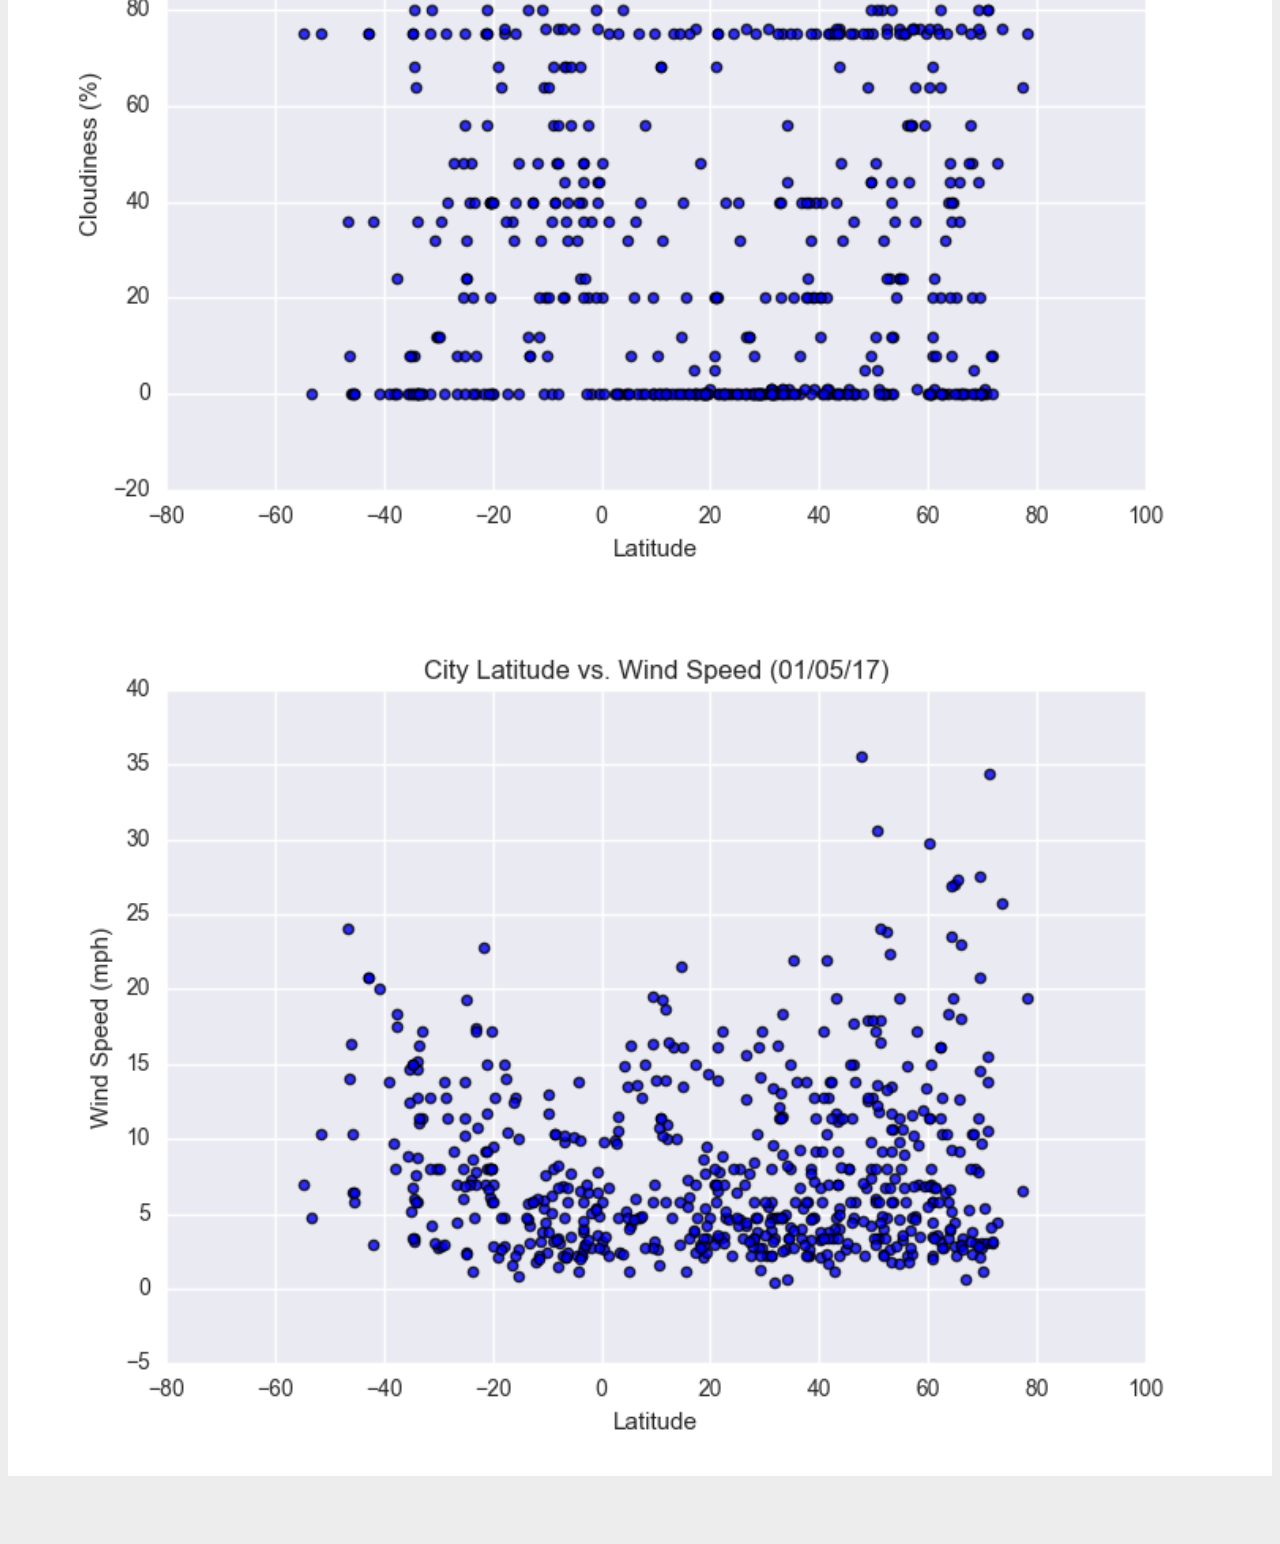
<file: visualizations/temp.html>
<!doctype html>
<html lang="en">

<head>
  <title>Max Temperature</title>
  <!-- Required meta tags -->
  <meta charset="utf-8">
  <meta name="viewport" content="width=device-width, initial-scale=1, shrink-to-fit=no">

  <!-- Bootstrap CSS -->
  <link rel="stylesheet" href="https://stackpath.bootstrapcdn.com/bootstrap/4.1.2/css/bootstrap.min.css" integrity="sha384-Smlep5jCw/wG7hdkwQ/Z5nLIefveQRIY9nfy6xoR1uRYBtpZgI6339F5dgvm/e9B"
    crossorigin="anonymous">
  
  <!-- My CSS -->
  <link rel="stylesheet" type="text/css" href="/stylesheet.css">

</head>


<body>
  <nav class="navbar navbar-expand-lg navbar-dark navbar-custom" >
      <a class="navbar-brand navbar-custom ml-5 pl-3 pr-3 pt-1" href="\index.html">Latitude</a>
      <button class="navbar-toggler" type="button" data-toggle="collapse" data-target="#navbarSupportedContent" aria-controls="navbarSupportedContent" aria-expanded="false" aria-label="Toggle navigation">
        <span class="navbar-toggler-icon"></span>
      </button>
   
      <div class="collapse navbar-collapse" id="navbarSupportedContent">
        <ul class="navbar-nav ml-md-auto d-md-flex">
            <li class="nav-item dropdown ml-3 mr-3">
                <a class="nav-link dropdown-toggle" style="color: #000000;" href="#" id="navbarDropdown" role="button" data-toggle="dropdown" aria-haspopup="true" aria-expanded="false">
                  Plots
                </a>
                <div class="dropdown-menu" aria-labelledby="navbarDropdown">
                  <a class="dropdown-item" href="/visualizations/temp.html">Max Temperature</a>
                  <a class="dropdown-item" href="/visualizations/humidity.html">Humidity</a>
                  <a class="dropdown-item" href="/visualizations/cloudiness.html">Cloudiness</a>
                  <a class="dropdown-item" href="/visualizations/wind.html">Wind Speed</a>
                </div>
          </li>
          <li class="nav-item ml-3 mr-3">
            <a class="nav-link" style="color: #000000;" href="/comparison.html">Comparison</a>
          </li>
          <li class="nav-item ml-3 mr-3">
            <a class="nav-link" style="color: #000000;" href="/data.html">Data</a>
          </li>
        </ul>
      </div>
    </nav>  


  <div class="container">
    <div class="row mt-5">
      <div class="col-sm-7 ml-3 mr-3 mb-4">
        <h1 class="mb-3 pt-4 pb-2 pl-4">Max Temperature</h1>
        <img width= "100%" src="\assets\images\Fig1.png" 
          class = "image-thumbnail float-left" 
          alt="great stuff"
          height= "auto"
        >
        <p>As expected, the weather becomes significantly warmer as one approaches the equator (0 Deg. Latitude).
          More interesting, however, is the fact that the southern hemisphere tends to be warmer this time of year than the
          northern hemisphere.  This may be due to the tilt of the earth at the time of year this data was gathered.
        </p>    
        </div>
      <div class="col-sm-7 col-lg-4 ml-3 mr-3 mb-4 pt-2">
        <h3 class="mb-4 ml-3 pt-4 pb-3">Visualizations</h3>
          <div class="row mt-2">
              <div class="col text-center">
                  <a href= "/visualizations/temp.html"> 
                    <img style="border: 2px solid #0BADA6" width= "100%"  src="\assets\images\Fig1.png"> 
                  </a>
              </div>
              <div class="col text-center">
                  <a href= "/visualizations/humidity.html"> 
                    <img width= "100%" src="\assets\images\Fig2.png">
                  </a>
                </div>
          </div>
          <div class="row mt-3">
            <div class="col text-center">
                <a href= "/visualizations/cloudiness.html"> 
                  <img width= "100%" src="\assets\images\Fig3.png">
                </a>
              </div>
            <div class="col text-center">
                <a href= "/visualizations/wind.html"> 
                  <img width= "100%" src="\assets\images\Fig4.png">
                </a>
              </div>
          </div>
      </div>
    </div>
    <!-- Leave a margin at the bottom of the page, for the footer to occupy -->
    <div class="push"></div>
    <!-- end main container -->
  </div>

  <footer class="footer">
      <div class="container">
        <p class="text-center">
          &copy;Copyright Coding Bootcamp 2018
        </p>
      </div>
  </footer>

  <!-- Optional JavaScript -->
  <!-- jQuery first, then Popper.js, then Bootstrap JS -->
  <script src="https://code.jquery.com/jquery-3.3.1.slim.min.js" integrity="sha384-q8i/X+965DzO0rT7abK41JStQIAqVgRVzpbzo5smXKp4YfRvH+8abtTE1Pi6jizo"
    crossorigin="anonymous"></script>
  <script src="https://cdnjs.cloudflare.com/ajax/libs/popper.js/1.14.3/umd/popper.min.js" integrity="sha384-ZMP7rVo3mIykV+2+9J3UJ46jBk0WLaUAdn689aCwoqbBJiSnjAK/l8WvCWPIPm49"
    crossorigin="anonymous"></script>
  <script src="https://stackpath.bootstrapcdn.com/bootstrap/4.1.2/js/bootstrap.min.js" integrity="sha384-o+RDsa0aLu++PJvFqy8fFScvbHFLtbvScb8AjopnFD+iEQ7wo/CG0xlczd+2O/em"
    crossorigin="anonymous"></script>
</body>

</html>
</file>
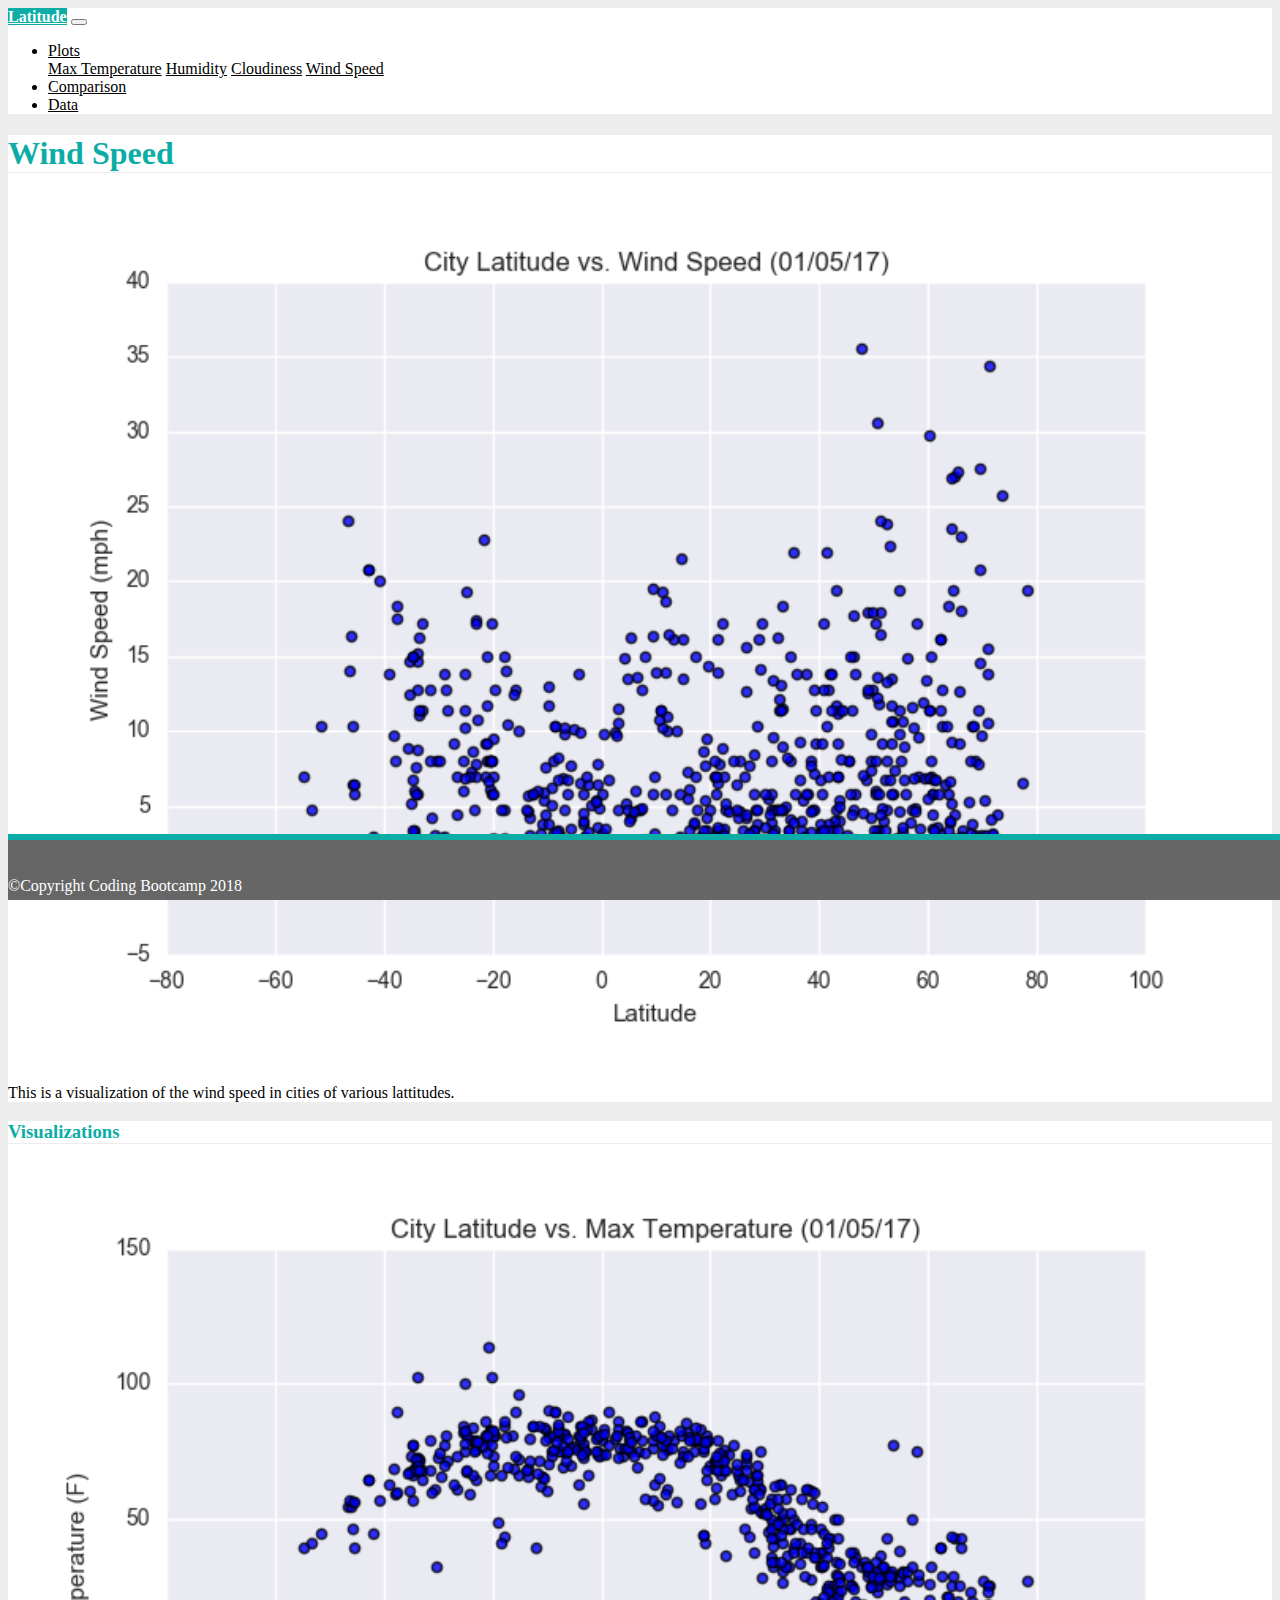
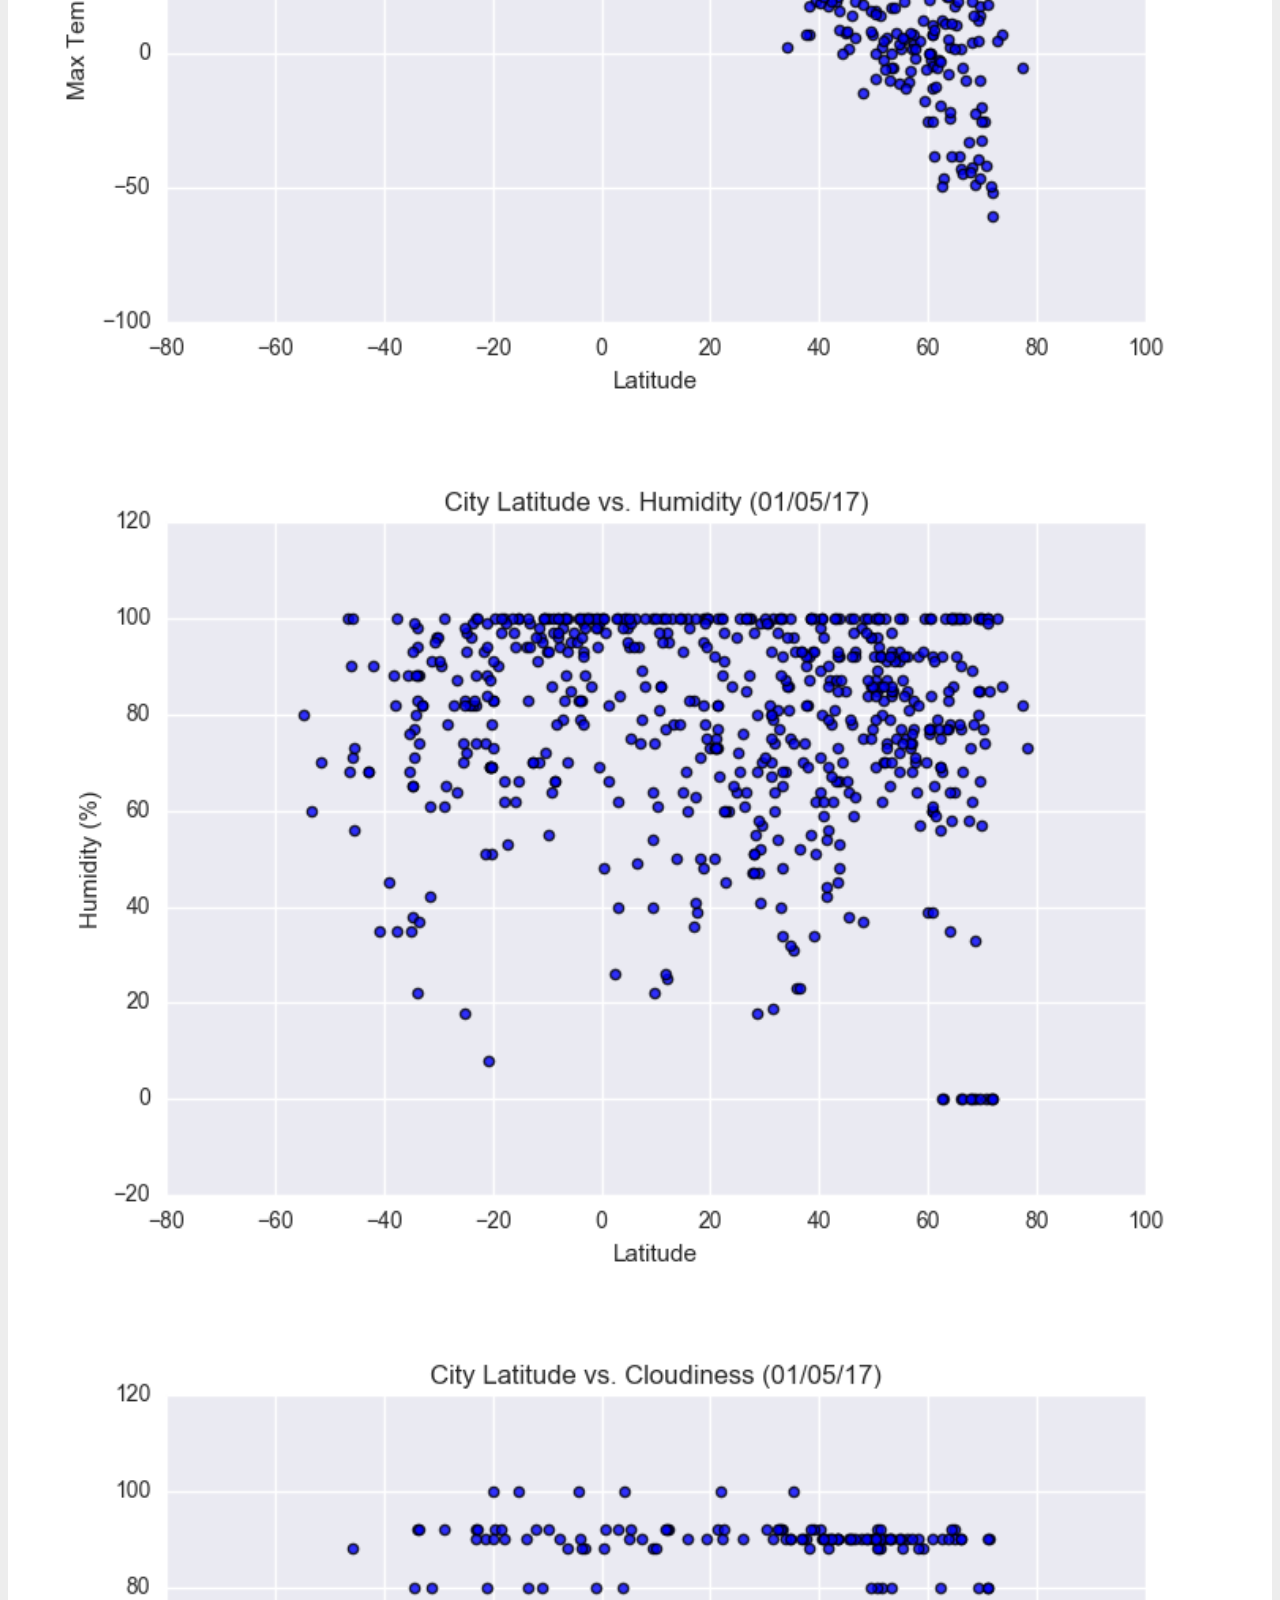
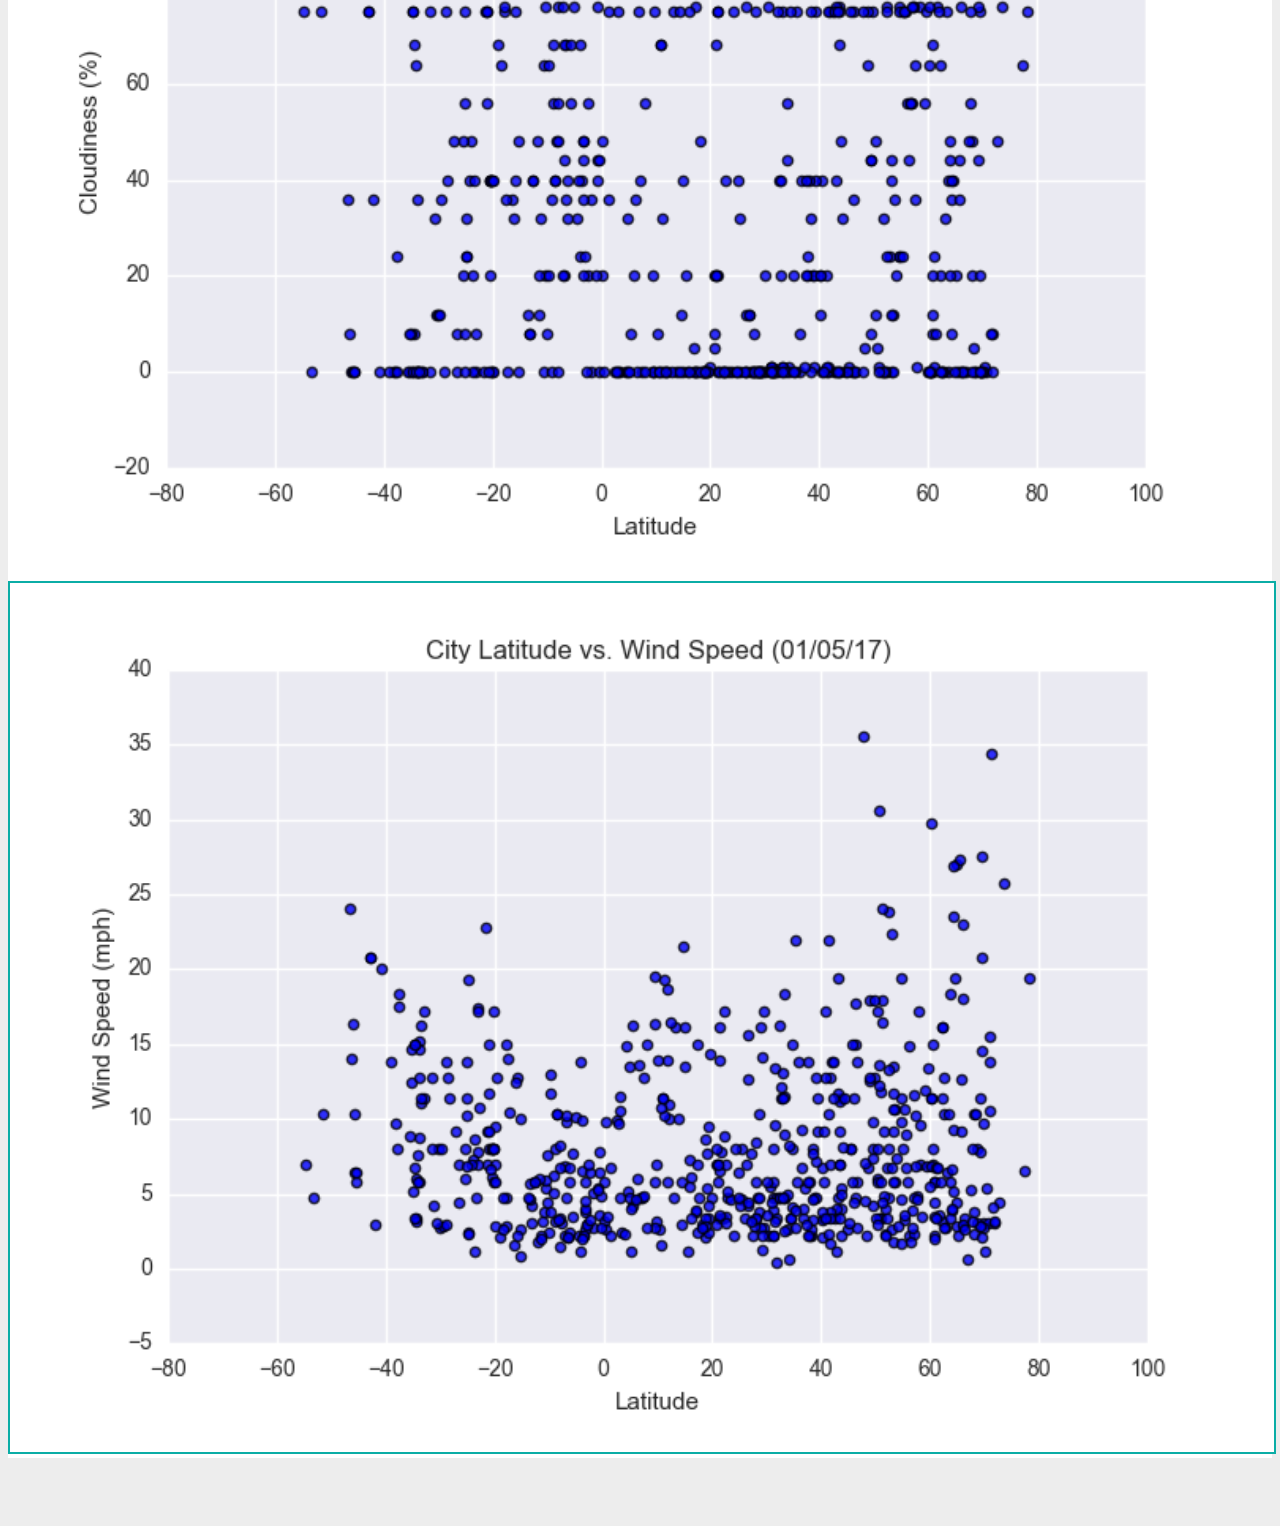
<file: visualizations/wind.html>
<!doctype html>
<html lang="en">

<head>
  <title>Wind Speed</title>
  <!-- Required meta tags -->
  <meta charset="utf-8">
  <meta name="viewport" content="width=device-width, initial-scale=1, shrink-to-fit=no">

  <!-- Bootstrap CSS -->
  <link rel="stylesheet" href="https://stackpath.bootstrapcdn.com/bootstrap/4.1.2/css/bootstrap.min.css" integrity="sha384-Smlep5jCw/wG7hdkwQ/Z5nLIefveQRIY9nfy6xoR1uRYBtpZgI6339F5dgvm/e9B"
    crossorigin="anonymous">
  
  <!-- My CSS -->
  <link rel="stylesheet" type="text/css" href="/stylesheet.css">

</head>


<body>
  <nav class="navbar navbar-expand-lg navbar-dark navbar-custom" >
      <a class="navbar-brand navbar-custom ml-5 pl-3 pr-3 pt-1" href="\index.html">Latitude</a>
      <button class="navbar-toggler" type="button" data-toggle="collapse" data-target="#navbarSupportedContent" aria-controls="navbarSupportedContent" aria-expanded="false" aria-label="Toggle navigation">
        <span class="navbar-toggler-icon"></span>
      </button>
   
      <div class="collapse navbar-collapse" id="navbarSupportedContent">
        <ul class="navbar-nav ml-md-auto d-md-flex">
            <li class="nav-item dropdown ml-3 mr-3">
                    <a class="nav-link dropdown-toggle" style="color: #000000;" href="#" id="navbarDropdown" role="button" data-toggle="dropdown" aria-haspopup="true" aria-expanded="false">
                        Plots
                    </a>
                    <div class="dropdown-menu" style="color: #000000;" aria-labelledby="navbarDropdown">
                        <a class="dropdown-item" style="color: #000000;" href="/visualizations/temp.html">Max Temperature</a>
                        <a class="dropdown-item" style="color: #000000;" href="/visualizations/humidity.html">Humidity</a>
                        <a class="dropdown-item" style="color: #000000;" href="/visualizations/cloudiness.html">Cloudiness</a>
                        <a class="dropdown-item" style="color: #000000;" href="/visualizations/wind.html">Wind Speed</a>
                    </div>
                </li>
                <li class="nav-item ml-3 mr-3">
                <a class="nav-link" style="color: #000000;" href="/comparison.html">Comparison</a>
                </li>
                <li class="nav-item ml-3 mr-3">
                <a class="nav-link" style="color: #000000;" href="/data.html">Data</a>
            </li>
        </ul>
      </div>
    </nav>  


  <div class="container">
    <div class="row mt-5">
      <div class="col-sm-7 ml-3 mr-3 mb-4">
        <h1 class="mb-3 pt-4 pb-2 pl-4">Wind Speed</h1>
        <img width= "100%" src="\assets\images\Fig4.png" 
          class = "image-thumbnail float-left" 
          alt="great stuff"
          height= "auto"
        >
        <p>This is a visualization of the wind speed in cities of various lattitudes.
        </p>  
    
        </div>
      <div class="col-sm-7 col-lg-4 ml-3 mr-3 mb-4 pt-2">
          <h3 class="mb-4 ml-3 pt-4 pb-3">Visualizations</h3>
          <div class="row mt-2">
                <div class="col text-center">
                    <a href= "/visualizations/temp.html"> 
                          <img width= "100%"  src="\assets\images\Fig1.png"> 
                        </a>
                    </div>
                    <div class="col text-center">
                        <a href= "/visualizations/humidity.html"> 
                          <img width= "100%" src="\assets\images\Fig2.png">
                        </a>
                      </div>
                </div>
                <div class="row mt-3">
                  <div class="col text-center">
                      <a href= "/visualizations/cloudiness.html"> 
                        <img width= "100%" src="\assets\images\Fig3.png">
                      </a>
                    </div>
                  <div class="col text-center">
                      <a href= "/visualizations/wind.html"> 
                        <img style="border: 2px solid #0BADA6" width= "100%" src="\assets\images\Fig4.png">
                      </a>
                    </div>
                </div>
            </div>
    </div>
    <!-- Leave a margin at the bottom of the page, for the footer to occupy -->
    <div class="push"></div>
      <!-- end main container -->
  </div>

  <footer class="footer">
      <div class="container">
        <p class="text-center">
          &copy;Copyright Coding Bootcamp 2018
        </p>
      </div>
  </footer>

  <!-- Optional JavaScript -->
  <!-- jQuery first, then Popper.js, then Bootstrap JS -->
  <script src="https://code.jquery.com/jquery-3.3.1.slim.min.js" integrity="sha384-q8i/X+965DzO0rT7abK41JStQIAqVgRVzpbzo5smXKp4YfRvH+8abtTE1Pi6jizo"
    crossorigin="anonymous"></script>
  <script src="https://cdnjs.cloudflare.com/ajax/libs/popper.js/1.14.3/umd/popper.min.js" integrity="sha384-ZMP7rVo3mIykV+2+9J3UJ46jBk0WLaUAdn689aCwoqbBJiSnjAK/l8WvCWPIPm49"
    crossorigin="anonymous"></script>
  <script src="https://stackpath.bootstrapcdn.com/bootstrap/4.1.2/js/bootstrap.min.js" integrity="sha384-o+RDsa0aLu++PJvFqy8fFScvbHFLtbvScb8AjopnFD+iEQ7wo/CG0xlczd+2O/em"
    crossorigin="anonymous"></script>
</body>

</html>
</file>
<file: stylesheet.css>
body {
    background-color:#EDEDED;
}

h1 {
    color: #0BADA6;
    text-align: left;
    font-family: "Times New Roman", Times, serif;
    font-weight: bold;
    border-bottom: solid 1px #EDEDED;
}

h3 {
    color: #0BADA6;
    text-align: left;
    font-family: "Times New Roman", Times, serif;
    font-weight: bold;
    border-bottom: solid 1px #EDEDED;
}

h4 {
    color: #0BADA6;
    text-align: left;
    font-family: "Times New Roman", Times, serif;
    font-weight: bold;
}

a {
    color: #000000;
}

.dropdown-menu, .dropdown-item{
    color: #000000;
}

.col-sm-4, .col-sm-7{
    background-color: #ffffff;
}

.navbar-custom {
    background-color: #ffffff;
    color: #000000;
    padding: 0;
    margin: 0;
}

@media (max-width: 600px) {
    .navbar-custom {
        background-color: #0BADA6;
    }
}

/* change the brand and text color */
.navbar-custom .navbar-brand{
    background-color: #0BADA6;
    color: #FFFFFF;
    font-family: "Times New Roman", Times, serif;
    font-weight: bold;
    height: 40px;
}

.navbar-custom .navbar-toggler-icon{
    background-color: #0BADA6;
    color: #FFFFFF;
}

.footer {
    position: fixed;
    bottom: 0;
    width: 100%;
    /* Set the fixed height of the footer here */
    height: 60px;
    line-height: 60px; /* Vertically center the text there */
    color: #FFFFFF;
    background-color: #666666;
    border-top: 6px solid #0BADA6;
}

.push {
    height: 60px;
}
</file>
